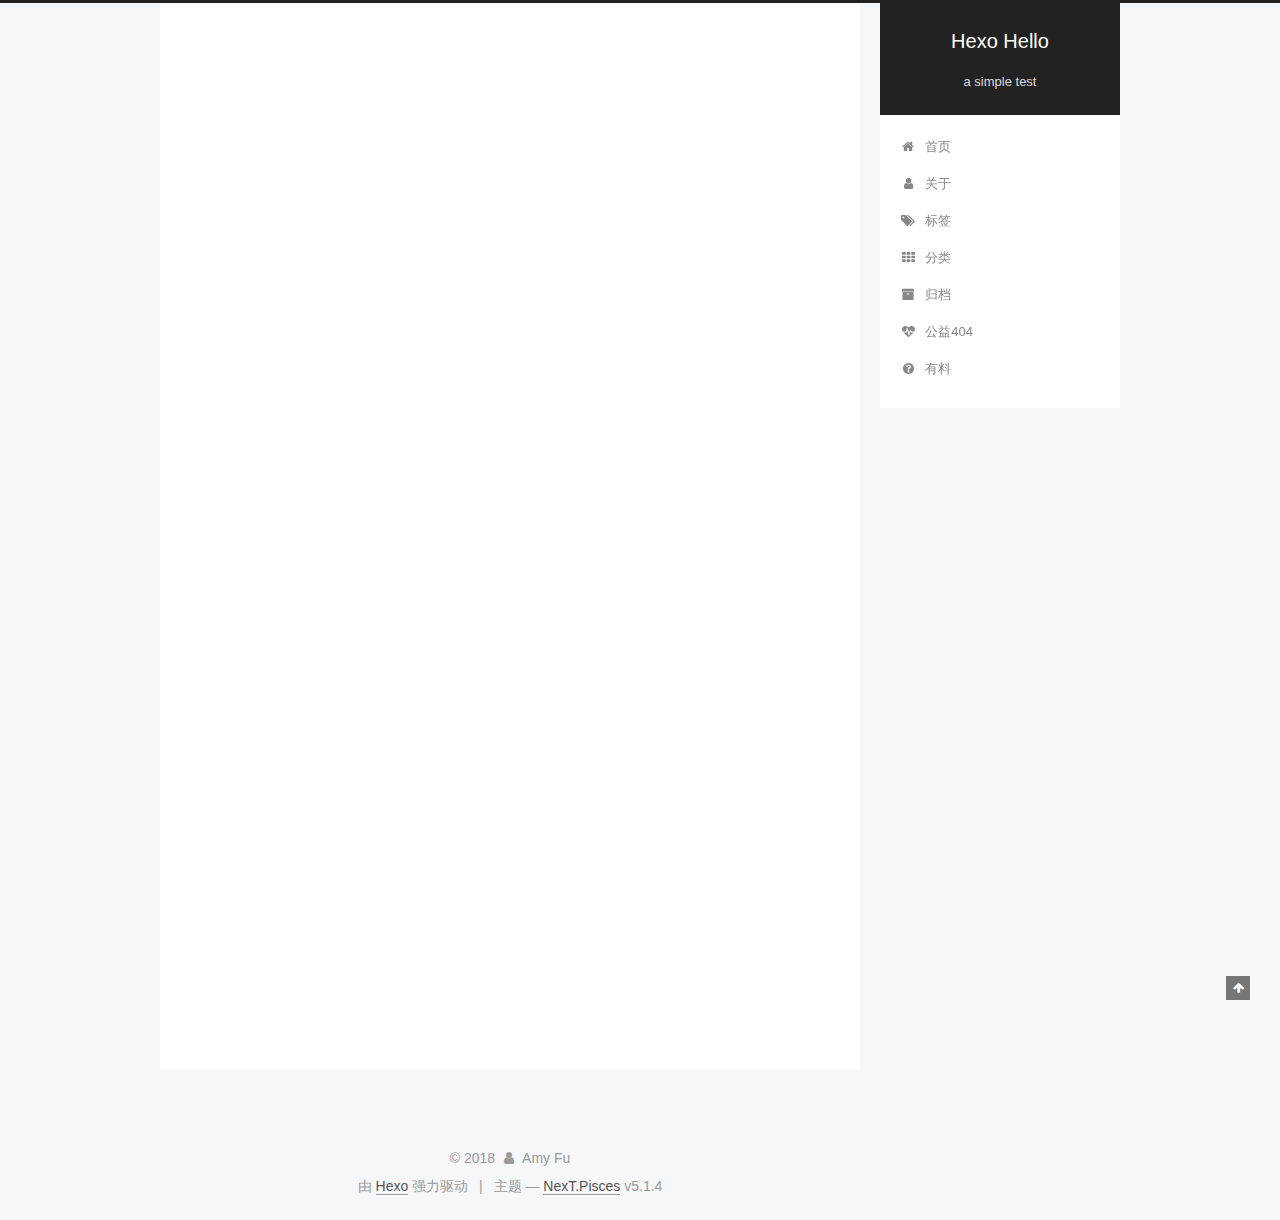
<file: index.html>
<!DOCTYPE html>



  


<html class="theme-next pisces use-motion" lang="zh-Hans">
<head>
  <meta charset="UTF-8"/>
<meta http-equiv="X-UA-Compatible" content="IE=edge" />
<meta name="viewport" content="width=device-width, initial-scale=1, maximum-scale=1"/>
<meta name="theme-color" content="#222">









<meta http-equiv="Cache-Control" content="no-transform" />
<meta http-equiv="Cache-Control" content="no-siteapp" />
















  
  
  <link href="/lib/fancybox/source/jquery.fancybox.css?v=2.1.5" rel="stylesheet" type="text/css" />







<link href="/lib/font-awesome/css/font-awesome.min.css?v=4.6.2" rel="stylesheet" type="text/css" />

<link href="/css/main.css?v=5.1.4" rel="stylesheet" type="text/css" />


  <link rel="apple-touch-icon" sizes="180x180" href="/images/apple-touch-icon-next.png?v=5.1.4">


  <link rel="icon" type="image/png" sizes="32x32" href="/images/favicon-32x32-next.png?v=5.1.4">


  <link rel="icon" type="image/png" sizes="16x16" href="/images/favicon-16x16-next.png?v=5.1.4">


  <link rel="mask-icon" href="/images/logo.svg?v=5.1.4" color="#222">





  <meta name="keywords" content="Hexo, NexT" />










<meta property="og:type" content="website">
<meta property="og:title" content="Hexo Hello">
<meta property="og:url" content="http://yoursite.com/index.html">
<meta property="og:site_name" content="Hexo Hello">
<meta property="og:locale" content="zh-Hans">
<meta name="twitter:card" content="summary">
<meta name="twitter:title" content="Hexo Hello">



<script type="text/javascript" id="hexo.configurations">
  var NexT = window.NexT || {};
  var CONFIG = {
    root: '/',
    scheme: 'Pisces',
    version: '5.1.4',
    sidebar: {"position":"right","display":"post","offset":12,"b2t":false,"scrollpercent":false,"onmobile":false},
    fancybox: true,
    tabs: true,
    motion: {"enable":true,"async":false,"transition":{"post_block":"fadeIn","post_header":"slideDownIn","post_body":"slideDownIn","coll_header":"slideLeftIn","sidebar":"slideUpIn"}},
    duoshuo: {
      userId: '0',
      author: '博主'
    },
    algolia: {
      applicationID: '',
      apiKey: '',
      indexName: '',
      hits: {"per_page":10},
      labels: {"input_placeholder":"Search for Posts","hits_empty":"We didn't find any results for the search: ${query}","hits_stats":"${hits} results found in ${time} ms"}
    }
  };
</script>



  <link rel="canonical" href="http://yoursite.com/"/>





  <title>Hexo Hello</title>
  








</head>

<body itemscope itemtype="http://schema.org/WebPage" lang="zh-Hans">

  
  
    
  

  <div class="container sidebar-position-right 
  page-home">
    <div class="headband"></div>

    <header id="header" class="header" itemscope itemtype="http://schema.org/WPHeader">
      <div class="header-inner"><div class="site-brand-wrapper">
  <div class="site-meta ">
    

    <div class="custom-logo-site-title">
      <a href="/"  class="brand" rel="start">
        <span class="logo-line-before"><i></i></span>
        <span class="site-title">Hexo Hello</span>
        <span class="logo-line-after"><i></i></span>
      </a>
    </div>
      
        <p class="site-subtitle">a simple test</p>
      
  </div>

  <div class="site-nav-toggle">
    <button>
      <span class="btn-bar"></span>
      <span class="btn-bar"></span>
      <span class="btn-bar"></span>
    </button>
  </div>
</div>

<nav class="site-nav">
  

  
    <ul id="menu" class="menu">
      
        
        <li class="menu-item menu-item-home">
          <a href="/" rel="section">
            
              <i class="menu-item-icon fa fa-fw fa-home"></i> <br />
            
            首页
          </a>
        </li>
      
        
        <li class="menu-item menu-item-about">
          <a href="/about/" rel="section">
            
              <i class="menu-item-icon fa fa-fw fa-user"></i> <br />
            
            关于
          </a>
        </li>
      
        
        <li class="menu-item menu-item-tags">
          <a href="/tags/" rel="section">
            
              <i class="menu-item-icon fa fa-fw fa-tags"></i> <br />
            
            标签
          </a>
        </li>
      
        
        <li class="menu-item menu-item-categories">
          <a href="/categories/" rel="section">
            
              <i class="menu-item-icon fa fa-fw fa-th"></i> <br />
            
            分类
          </a>
        </li>
      
        
        <li class="menu-item menu-item-archives">
          <a href="/archives/" rel="section">
            
              <i class="menu-item-icon fa fa-fw fa-archive"></i> <br />
            
            归档
          </a>
        </li>
      
        
        <li class="menu-item menu-item-commonweal">
          <a href="/404/" rel="section">
            
              <i class="menu-item-icon fa fa-fw fa-heartbeat"></i> <br />
            
            公益404
          </a>
        </li>
      
        
        <li class="menu-item menu-item-something">
          <a href="/something" rel="section">
            
              <i class="menu-item-icon fa fa-fw fa-question-circle"></i> <br />
            
            有料
          </a>
        </li>
      

      
    </ul>
  

  
</nav>



 </div>
    </header>

    <main id="main" class="main">
      <div class="main-inner">
        <div class="content-wrap">
          <div id="content" class="content">
            
  <section id="posts" class="posts-expand">
    
      

  

  
  
  

  <article class="post post-type-normal" itemscope itemtype="http://schema.org/Article">
  
  
  
  <div class="post-block">
    <link itemprop="mainEntityOfPage" href="http://yoursite.com/2018/08/14/hello-world/">

    <span hidden itemprop="author" itemscope itemtype="http://schema.org/Person">
      <meta itemprop="name" content="Amy Fu">
      <meta itemprop="description" content="">
      <meta itemprop="image" content="/images/avatar.gif">
    </span>

    <span hidden itemprop="publisher" itemscope itemtype="http://schema.org/Organization">
      <meta itemprop="name" content="Hexo Hello">
    </span>

    
      <header class="post-header">

        
        
          <h1 class="post-title" itemprop="name headline">
                
                <a class="post-title-link" href="/2018/08/14/hello-world/" itemprop="url">Hello World</a></h1>
        

        <div class="post-meta">
          <span class="post-time">
            
              <span class="post-meta-item-icon">
                <i class="fa fa-calendar-o"></i>
              </span>
              
                <span class="post-meta-item-text">发表于</span>
              
              <time title="创建于" itemprop="dateCreated datePublished" datetime="2018-08-14T23:04:43+08:00">
                2018-08-14
              </time>
            

            

            
          </span>

          

          
            
          

          
          

          

          

          

        </div>
      </header>
    

    
    
    
    <div class="post-body" itemprop="articleBody">

      
      

      
        
          
            <p>Welcome to <a href="https://hexo.io/" target="_blank" rel="noopener">Hexo</a>! This is your very first post. Check <a href="https://hexo.io/docs/" target="_blank" rel="noopener">documentation</a> for more info. If you get any problems when using Hexo, you can find the answer in <a href="https://hexo.io/docs/troubleshooting.html" target="_blank" rel="noopener">troubleshooting</a> or you can ask me on <a href="https://github.com/hexojs/hexo/issues" target="_blank" rel="noopener">GitHub</a>.</p>
<h2 id="Quick-Start"><a href="#Quick-Start" class="headerlink" title="Quick Start"></a>Quick Start</h2><h3 id="Create-a-new-post"><a href="#Create-a-new-post" class="headerlink" title="Create a new post"></a>Create a new post</h3><figure class="highlight bash"><table><tr><td class="gutter"><pre><span class="line">1</span><br></pre></td><td class="code"><pre><span class="line">$ hexo new <span class="string">"My New Post"</span></span><br></pre></td></tr></table></figure>
<p>More info: <a href="https://hexo.io/docs/writing.html" target="_blank" rel="noopener">Writing</a></p>
<h3 id="Run-server"><a href="#Run-server" class="headerlink" title="Run server"></a>Run server</h3><figure class="highlight bash"><table><tr><td class="gutter"><pre><span class="line">1</span><br></pre></td><td class="code"><pre><span class="line">$ hexo server</span><br></pre></td></tr></table></figure>
<p>More info: <a href="https://hexo.io/docs/server.html" target="_blank" rel="noopener">Server</a></p>
<h3 id="Generate-static-files"><a href="#Generate-static-files" class="headerlink" title="Generate static files"></a>Generate static files</h3><figure class="highlight bash"><table><tr><td class="gutter"><pre><span class="line">1</span><br></pre></td><td class="code"><pre><span class="line">$ hexo generate</span><br></pre></td></tr></table></figure>
<p>More info: <a href="https://hexo.io/docs/generating.html" target="_blank" rel="noopener">Generating</a></p>
<h3 id="Deploy-to-remote-sites"><a href="#Deploy-to-remote-sites" class="headerlink" title="Deploy to remote sites"></a>Deploy to remote sites</h3><figure class="highlight bash"><table><tr><td class="gutter"><pre><span class="line">1</span><br></pre></td><td class="code"><pre><span class="line">$ hexo deploy</span><br></pre></td></tr></table></figure>
<p>More info: <a href="https://hexo.io/docs/deployment.html" target="_blank" rel="noopener">Deployment</a></p>

          
        
      
    </div>
    
    
    

    

    

    

    <footer class="post-footer">
      

      

      

      
      
        <div class="post-eof"></div>
      
    </footer>
  </div>
  
  
  
  </article>


    
  </section>

  


          </div>
          


          

        </div>
        
          
  
  <div class="sidebar-toggle">
    <div class="sidebar-toggle-line-wrap">
      <span class="sidebar-toggle-line sidebar-toggle-line-first"></span>
      <span class="sidebar-toggle-line sidebar-toggle-line-middle"></span>
      <span class="sidebar-toggle-line sidebar-toggle-line-last"></span>
    </div>
  </div>

  <aside id="sidebar" class="sidebar">
    
    <div class="sidebar-inner">

      

      

      <section class="site-overview-wrap sidebar-panel sidebar-panel-active">
        <div class="site-overview">
          <div class="site-author motion-element" itemprop="author" itemscope itemtype="http://schema.org/Person">
            
              <p class="site-author-name" itemprop="name">Amy Fu</p>
              <p class="site-description motion-element" itemprop="description"></p>
          </div>

          <nav class="site-state motion-element">

            
              <div class="site-state-item site-state-posts">
              
                <a href="/archives/">
              
                  <span class="site-state-item-count">1</span>
                  <span class="site-state-item-name">日志</span>
                </a>
              </div>
            

            

            

          </nav>

          

          

          
          

          
          

          

        </div>
      </section>

      

      

    </div>
  </aside>


        
      </div>
    </main>

    <footer id="footer" class="footer">
      <div class="footer-inner">
        <script async src="https://dn-lbstatics.qbox.me/busuanzi/2.3/busuanzi.pure.mini.js"></script>
<div class="copyright">&copy; <span itemprop="copyrightYear">2018</span>
  <span class="with-love">
    <i class="fa fa-user"></i>
  </span>
  <span class="author" itemprop="copyrightHolder">Amy Fu</span>

  
</div>


  <div class="powered-by">由 <a class="theme-link" target="_blank" href="https://hexo.io">Hexo</a> 强力驱动</div>



  <span class="post-meta-divider">|</span>



  <div class="theme-info">主题 &mdash; <a class="theme-link" target="_blank" href="https://github.com/iissnan/hexo-theme-next">NexT.Pisces</a> v5.1.4</div>




        







        
      </div>
    </footer>

    
      <div class="back-to-top">
        <i class="fa fa-arrow-up"></i>
        
      </div>
    

    

  </div>

  

<script type="text/javascript">
  if (Object.prototype.toString.call(window.Promise) !== '[object Function]') {
    window.Promise = null;
  }
</script>









  












  
  
    <script type="text/javascript" src="/lib/jquery/index.js?v=2.1.3"></script>
  

  
  
    <script type="text/javascript" src="/lib/fastclick/lib/fastclick.min.js?v=1.0.6"></script>
  

  
  
    <script type="text/javascript" src="/lib/jquery_lazyload/jquery.lazyload.js?v=1.9.7"></script>
  

  
  
    <script type="text/javascript" src="/lib/velocity/velocity.min.js?v=1.2.1"></script>
  

  
  
    <script type="text/javascript" src="/lib/velocity/velocity.ui.min.js?v=1.2.1"></script>
  

  
  
    <script type="text/javascript" src="/lib/fancybox/source/jquery.fancybox.pack.js?v=2.1.5"></script>
  


  


  <script type="text/javascript" src="/js/src/utils.js?v=5.1.4"></script>

  <script type="text/javascript" src="/js/src/motion.js?v=5.1.4"></script>



  
  


  <script type="text/javascript" src="/js/src/affix.js?v=5.1.4"></script>

  <script type="text/javascript" src="/js/src/schemes/pisces.js?v=5.1.4"></script>



  

  


  <script type="text/javascript" src="/js/src/bootstrap.js?v=5.1.4"></script>



  


  




	





  





  












  





  

  

  

  
  

  

  

  

</body>
</html>
</file>
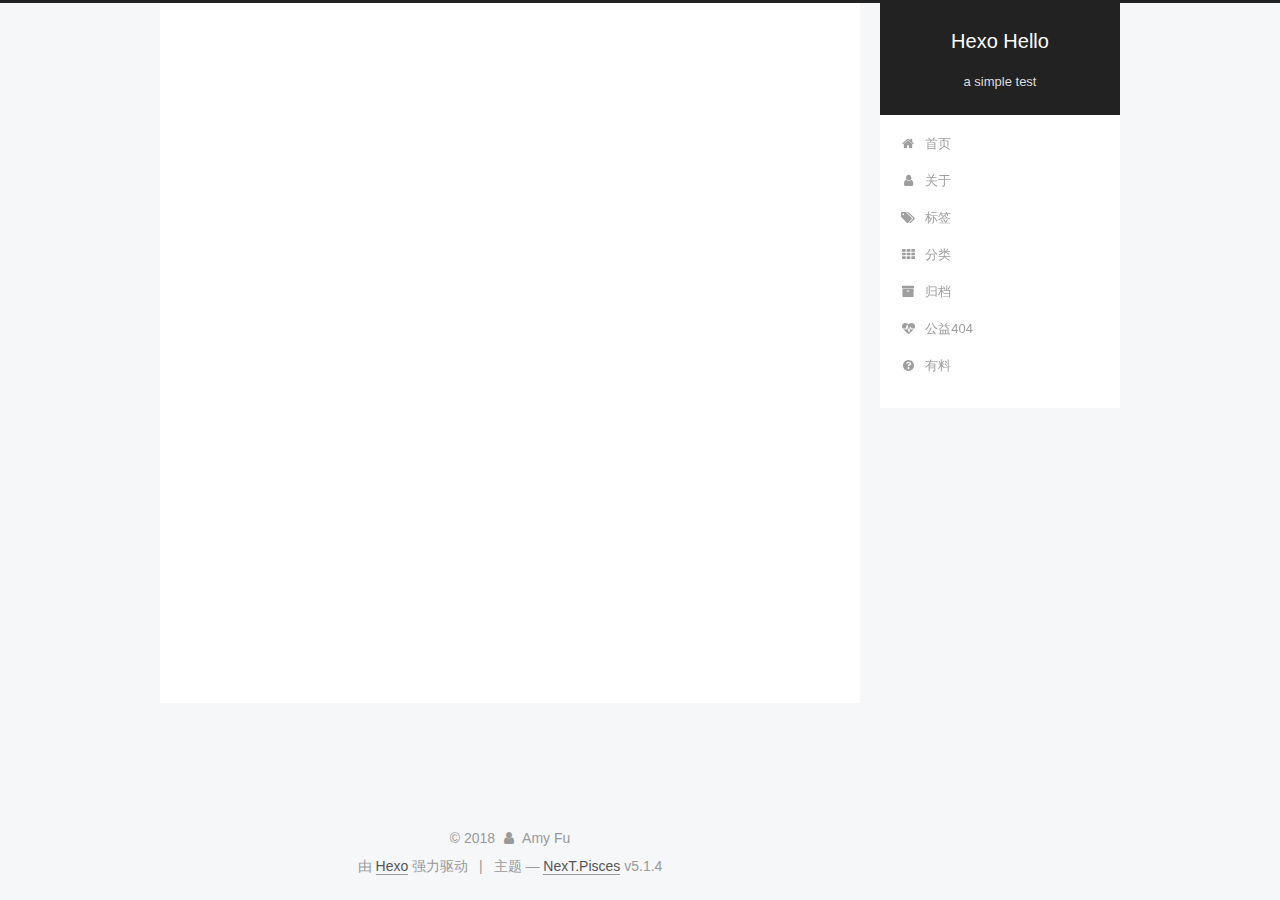
<file: archives/index.html>
<!DOCTYPE html>



  


<html class="theme-next pisces use-motion" lang="zh-Hans">
<head>
  <meta charset="UTF-8"/>
<meta http-equiv="X-UA-Compatible" content="IE=edge" />
<meta name="viewport" content="width=device-width, initial-scale=1, maximum-scale=1"/>
<meta name="theme-color" content="#222">









<meta http-equiv="Cache-Control" content="no-transform" />
<meta http-equiv="Cache-Control" content="no-siteapp" />
















  
  
  <link href="/lib/fancybox/source/jquery.fancybox.css?v=2.1.5" rel="stylesheet" type="text/css" />







<link href="/lib/font-awesome/css/font-awesome.min.css?v=4.6.2" rel="stylesheet" type="text/css" />

<link href="/css/main.css?v=5.1.4" rel="stylesheet" type="text/css" />


  <link rel="apple-touch-icon" sizes="180x180" href="/images/apple-touch-icon-next.png?v=5.1.4">


  <link rel="icon" type="image/png" sizes="32x32" href="/images/favicon-32x32-next.png?v=5.1.4">


  <link rel="icon" type="image/png" sizes="16x16" href="/images/favicon-16x16-next.png?v=5.1.4">


  <link rel="mask-icon" href="/images/logo.svg?v=5.1.4" color="#222">





  <meta name="keywords" content="Hexo, NexT" />










<meta property="og:type" content="website">
<meta property="og:title" content="Hexo Hello">
<meta property="og:url" content="http://yoursite.com/archives/index.html">
<meta property="og:site_name" content="Hexo Hello">
<meta property="og:locale" content="zh-Hans">
<meta name="twitter:card" content="summary">
<meta name="twitter:title" content="Hexo Hello">



<script type="text/javascript" id="hexo.configurations">
  var NexT = window.NexT || {};
  var CONFIG = {
    root: '/',
    scheme: 'Pisces',
    version: '5.1.4',
    sidebar: {"position":"right","display":"post","offset":12,"b2t":false,"scrollpercent":false,"onmobile":false},
    fancybox: true,
    tabs: true,
    motion: {"enable":true,"async":false,"transition":{"post_block":"fadeIn","post_header":"slideDownIn","post_body":"slideDownIn","coll_header":"slideLeftIn","sidebar":"slideUpIn"}},
    duoshuo: {
      userId: '0',
      author: '博主'
    },
    algolia: {
      applicationID: '',
      apiKey: '',
      indexName: '',
      hits: {"per_page":10},
      labels: {"input_placeholder":"Search for Posts","hits_empty":"We didn't find any results for the search: ${query}","hits_stats":"${hits} results found in ${time} ms"}
    }
  };
</script>



  <link rel="canonical" href="http://yoursite.com/archives/"/>





  <title>归档 | Hexo Hello</title>
  








</head>

<body itemscope itemtype="http://schema.org/WebPage" lang="zh-Hans">

  
  
    
  

  <div class="container sidebar-position-right page-archive">
    <div class="headband"></div>

    <header id="header" class="header" itemscope itemtype="http://schema.org/WPHeader">
      <div class="header-inner"><div class="site-brand-wrapper">
  <div class="site-meta ">
    

    <div class="custom-logo-site-title">
      <a href="/"  class="brand" rel="start">
        <span class="logo-line-before"><i></i></span>
        <span class="site-title">Hexo Hello</span>
        <span class="logo-line-after"><i></i></span>
      </a>
    </div>
      
        <p class="site-subtitle">a simple test</p>
      
  </div>

  <div class="site-nav-toggle">
    <button>
      <span class="btn-bar"></span>
      <span class="btn-bar"></span>
      <span class="btn-bar"></span>
    </button>
  </div>
</div>

<nav class="site-nav">
  

  
    <ul id="menu" class="menu">
      
        
        <li class="menu-item menu-item-home">
          <a href="/" rel="section">
            
              <i class="menu-item-icon fa fa-fw fa-home"></i> <br />
            
            首页
          </a>
        </li>
      
        
        <li class="menu-item menu-item-about">
          <a href="/about/" rel="section">
            
              <i class="menu-item-icon fa fa-fw fa-user"></i> <br />
            
            关于
          </a>
        </li>
      
        
        <li class="menu-item menu-item-tags">
          <a href="/tags/" rel="section">
            
              <i class="menu-item-icon fa fa-fw fa-tags"></i> <br />
            
            标签
          </a>
        </li>
      
        
        <li class="menu-item menu-item-categories">
          <a href="/categories/" rel="section">
            
              <i class="menu-item-icon fa fa-fw fa-th"></i> <br />
            
            分类
          </a>
        </li>
      
        
        <li class="menu-item menu-item-archives">
          <a href="/archives/" rel="section">
            
              <i class="menu-item-icon fa fa-fw fa-archive"></i> <br />
            
            归档
          </a>
        </li>
      
        
        <li class="menu-item menu-item-commonweal">
          <a href="/404/" rel="section">
            
              <i class="menu-item-icon fa fa-fw fa-heartbeat"></i> <br />
            
            公益404
          </a>
        </li>
      
        
        <li class="menu-item menu-item-something">
          <a href="/something" rel="section">
            
              <i class="menu-item-icon fa fa-fw fa-question-circle"></i> <br />
            
            有料
          </a>
        </li>
      

      
    </ul>
  

  
</nav>



 </div>
    </header>

    <main id="main" class="main">
      <div class="main-inner">
        <div class="content-wrap">
          <div id="content" class="content">
            

  
  
  
  <div class="post-block archive">
    <div id="posts" class="posts-collapse">
      <span class="archive-move-on"></span>

      <span class="archive-page-counter">
        
        
        
          
        
        嗯..! 目前共计 1 篇日志。 继续努力。
      </span>

      

        
        
        

        
          
          <div class="collection-title">
            <h1 class="archive-year" id="archive-year-2018">2018</h1>
          </div>
        
        

        

  <article class="post post-type-normal" itemscope itemtype="http://schema.org/Article">
    <header class="post-header">

      <h2 class="post-title">
        
            <a class="post-title-link" href="/2018/08/14/hello-world/" itemprop="url">
              
                <span itemprop="name">Hello World</span>
              
            </a>
        
      </h2>

      <div class="post-meta">
        <time class="post-time" itemprop="dateCreated"
              datetime="2018-08-14T23:04:43+08:00"
              content="2018-08-14" >
          08-14
        </time>
      </div>

    </header>
  </article>



      

    </div>
  </div>
  
  
  

  



          </div>
          


          

        </div>
        
          
  
  <div class="sidebar-toggle">
    <div class="sidebar-toggle-line-wrap">
      <span class="sidebar-toggle-line sidebar-toggle-line-first"></span>
      <span class="sidebar-toggle-line sidebar-toggle-line-middle"></span>
      <span class="sidebar-toggle-line sidebar-toggle-line-last"></span>
    </div>
  </div>

  <aside id="sidebar" class="sidebar">
    
    <div class="sidebar-inner">

      

      

      <section class="site-overview-wrap sidebar-panel sidebar-panel-active">
        <div class="site-overview">
          <div class="site-author motion-element" itemprop="author" itemscope itemtype="http://schema.org/Person">
            
              <p class="site-author-name" itemprop="name">Amy Fu</p>
              <p class="site-description motion-element" itemprop="description"></p>
          </div>

          <nav class="site-state motion-element">

            
              <div class="site-state-item site-state-posts">
              
                <a href="/archives/">
              
                  <span class="site-state-item-count">1</span>
                  <span class="site-state-item-name">日志</span>
                </a>
              </div>
            

            

            

          </nav>

          

          

          
          

          
          

          

        </div>
      </section>

      

      

    </div>
  </aside>


        
      </div>
    </main>

    <footer id="footer" class="footer">
      <div class="footer-inner">
        <script async src="https://dn-lbstatics.qbox.me/busuanzi/2.3/busuanzi.pure.mini.js"></script>
<div class="copyright">&copy; <span itemprop="copyrightYear">2018</span>
  <span class="with-love">
    <i class="fa fa-user"></i>
  </span>
  <span class="author" itemprop="copyrightHolder">Amy Fu</span>

  
</div>


  <div class="powered-by">由 <a class="theme-link" target="_blank" href="https://hexo.io">Hexo</a> 强力驱动</div>



  <span class="post-meta-divider">|</span>



  <div class="theme-info">主题 &mdash; <a class="theme-link" target="_blank" href="https://github.com/iissnan/hexo-theme-next">NexT.Pisces</a> v5.1.4</div>




        







        
      </div>
    </footer>

    
      <div class="back-to-top">
        <i class="fa fa-arrow-up"></i>
        
      </div>
    

    

  </div>

  

<script type="text/javascript">
  if (Object.prototype.toString.call(window.Promise) !== '[object Function]') {
    window.Promise = null;
  }
</script>









  












  
  
    <script type="text/javascript" src="/lib/jquery/index.js?v=2.1.3"></script>
  

  
  
    <script type="text/javascript" src="/lib/fastclick/lib/fastclick.min.js?v=1.0.6"></script>
  

  
  
    <script type="text/javascript" src="/lib/jquery_lazyload/jquery.lazyload.js?v=1.9.7"></script>
  

  
  
    <script type="text/javascript" src="/lib/velocity/velocity.min.js?v=1.2.1"></script>
  

  
  
    <script type="text/javascript" src="/lib/velocity/velocity.ui.min.js?v=1.2.1"></script>
  

  
  
    <script type="text/javascript" src="/lib/fancybox/source/jquery.fancybox.pack.js?v=2.1.5"></script>
  


  


  <script type="text/javascript" src="/js/src/utils.js?v=5.1.4"></script>

  <script type="text/javascript" src="/js/src/motion.js?v=5.1.4"></script>



  
  


  <script type="text/javascript" src="/js/src/affix.js?v=5.1.4"></script>

  <script type="text/javascript" src="/js/src/schemes/pisces.js?v=5.1.4"></script>



  

  


  <script type="text/javascript" src="/js/src/bootstrap.js?v=5.1.4"></script>



  


  




	





  





  












  





  

  

  

  
  

  

  

  

</body>
</html>
</file>
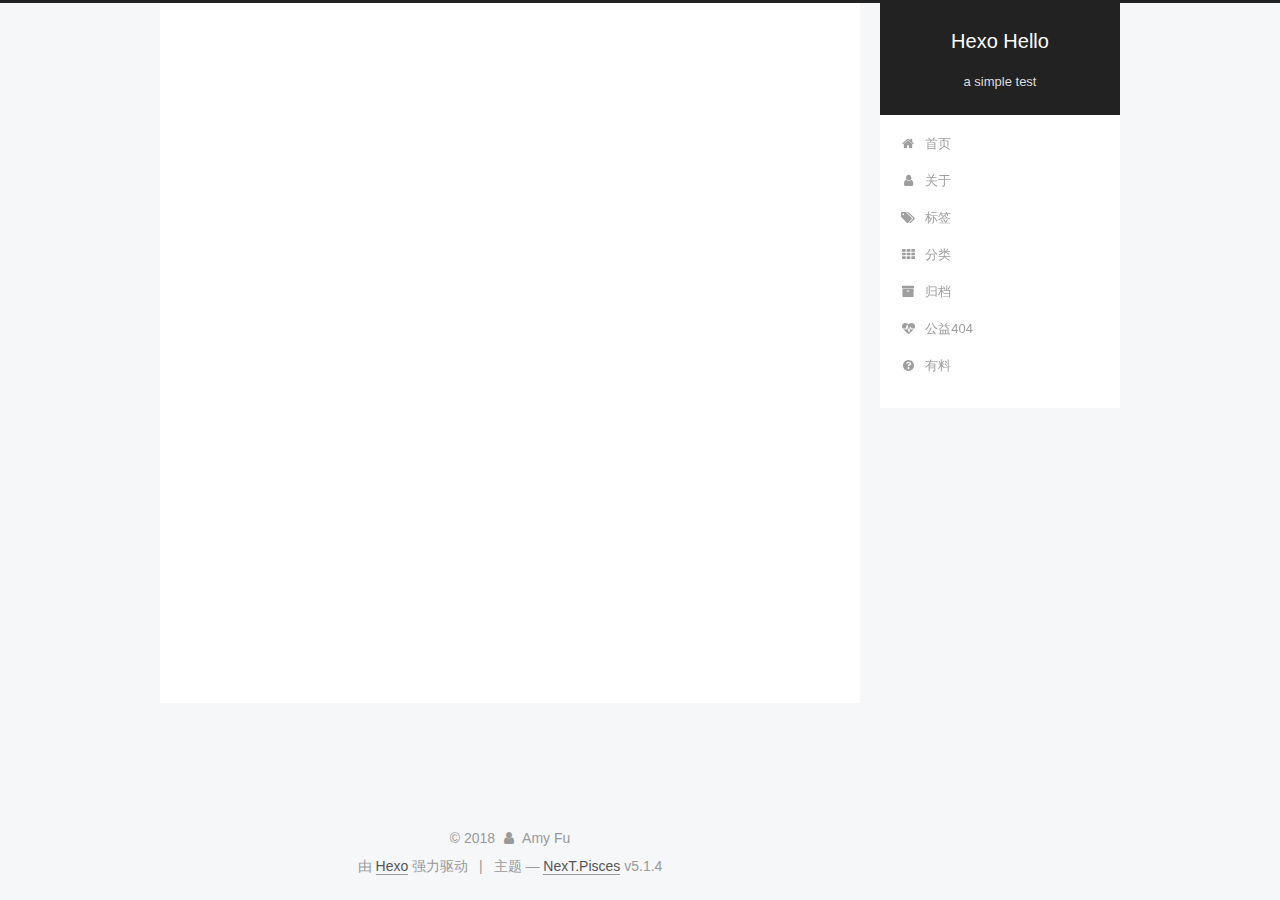
<file: archives/2018/index.html>
<!DOCTYPE html>



  


<html class="theme-next pisces use-motion" lang="zh-Hans">
<head>
  <meta charset="UTF-8"/>
<meta http-equiv="X-UA-Compatible" content="IE=edge" />
<meta name="viewport" content="width=device-width, initial-scale=1, maximum-scale=1"/>
<meta name="theme-color" content="#222">









<meta http-equiv="Cache-Control" content="no-transform" />
<meta http-equiv="Cache-Control" content="no-siteapp" />
















  
  
  <link href="/lib/fancybox/source/jquery.fancybox.css?v=2.1.5" rel="stylesheet" type="text/css" />







<link href="/lib/font-awesome/css/font-awesome.min.css?v=4.6.2" rel="stylesheet" type="text/css" />

<link href="/css/main.css?v=5.1.4" rel="stylesheet" type="text/css" />


  <link rel="apple-touch-icon" sizes="180x180" href="/images/apple-touch-icon-next.png?v=5.1.4">


  <link rel="icon" type="image/png" sizes="32x32" href="/images/favicon-32x32-next.png?v=5.1.4">


  <link rel="icon" type="image/png" sizes="16x16" href="/images/favicon-16x16-next.png?v=5.1.4">


  <link rel="mask-icon" href="/images/logo.svg?v=5.1.4" color="#222">





  <meta name="keywords" content="Hexo, NexT" />










<meta property="og:type" content="website">
<meta property="og:title" content="Hexo Hello">
<meta property="og:url" content="http://yoursite.com/archives/2018/index.html">
<meta property="og:site_name" content="Hexo Hello">
<meta property="og:locale" content="zh-Hans">
<meta name="twitter:card" content="summary">
<meta name="twitter:title" content="Hexo Hello">



<script type="text/javascript" id="hexo.configurations">
  var NexT = window.NexT || {};
  var CONFIG = {
    root: '/',
    scheme: 'Pisces',
    version: '5.1.4',
    sidebar: {"position":"right","display":"post","offset":12,"b2t":false,"scrollpercent":false,"onmobile":false},
    fancybox: true,
    tabs: true,
    motion: {"enable":true,"async":false,"transition":{"post_block":"fadeIn","post_header":"slideDownIn","post_body":"slideDownIn","coll_header":"slideLeftIn","sidebar":"slideUpIn"}},
    duoshuo: {
      userId: '0',
      author: '博主'
    },
    algolia: {
      applicationID: '',
      apiKey: '',
      indexName: '',
      hits: {"per_page":10},
      labels: {"input_placeholder":"Search for Posts","hits_empty":"We didn't find any results for the search: ${query}","hits_stats":"${hits} results found in ${time} ms"}
    }
  };
</script>



  <link rel="canonical" href="http://yoursite.com/archives/2018/"/>





  <title>归档 | Hexo Hello</title>
  








</head>

<body itemscope itemtype="http://schema.org/WebPage" lang="zh-Hans">

  
  
    
  

  <div class="container sidebar-position-right page-archive">
    <div class="headband"></div>

    <header id="header" class="header" itemscope itemtype="http://schema.org/WPHeader">
      <div class="header-inner"><div class="site-brand-wrapper">
  <div class="site-meta ">
    

    <div class="custom-logo-site-title">
      <a href="/"  class="brand" rel="start">
        <span class="logo-line-before"><i></i></span>
        <span class="site-title">Hexo Hello</span>
        <span class="logo-line-after"><i></i></span>
      </a>
    </div>
      
        <p class="site-subtitle">a simple test</p>
      
  </div>

  <div class="site-nav-toggle">
    <button>
      <span class="btn-bar"></span>
      <span class="btn-bar"></span>
      <span class="btn-bar"></span>
    </button>
  </div>
</div>

<nav class="site-nav">
  

  
    <ul id="menu" class="menu">
      
        
        <li class="menu-item menu-item-home">
          <a href="/" rel="section">
            
              <i class="menu-item-icon fa fa-fw fa-home"></i> <br />
            
            首页
          </a>
        </li>
      
        
        <li class="menu-item menu-item-about">
          <a href="/about/" rel="section">
            
              <i class="menu-item-icon fa fa-fw fa-user"></i> <br />
            
            关于
          </a>
        </li>
      
        
        <li class="menu-item menu-item-tags">
          <a href="/tags/" rel="section">
            
              <i class="menu-item-icon fa fa-fw fa-tags"></i> <br />
            
            标签
          </a>
        </li>
      
        
        <li class="menu-item menu-item-categories">
          <a href="/categories/" rel="section">
            
              <i class="menu-item-icon fa fa-fw fa-th"></i> <br />
            
            分类
          </a>
        </li>
      
        
        <li class="menu-item menu-item-archives">
          <a href="/archives/" rel="section">
            
              <i class="menu-item-icon fa fa-fw fa-archive"></i> <br />
            
            归档
          </a>
        </li>
      
        
        <li class="menu-item menu-item-commonweal">
          <a href="/404/" rel="section">
            
              <i class="menu-item-icon fa fa-fw fa-heartbeat"></i> <br />
            
            公益404
          </a>
        </li>
      
        
        <li class="menu-item menu-item-something">
          <a href="/something" rel="section">
            
              <i class="menu-item-icon fa fa-fw fa-question-circle"></i> <br />
            
            有料
          </a>
        </li>
      

      
    </ul>
  

  
</nav>



 </div>
    </header>

    <main id="main" class="main">
      <div class="main-inner">
        <div class="content-wrap">
          <div id="content" class="content">
            

  
  
  
  <div class="post-block archive">
    <div id="posts" class="posts-collapse">
      <span class="archive-move-on"></span>

      <span class="archive-page-counter">
        
        
        
          
        
        嗯..! 目前共计 1 篇日志。 继续努力。
      </span>

      

        
        
        

        
          
          <div class="collection-title">
            <h1 class="archive-year" id="archive-year-2018">2018</h1>
          </div>
        
        

        

  <article class="post post-type-normal" itemscope itemtype="http://schema.org/Article">
    <header class="post-header">

      <h2 class="post-title">
        
            <a class="post-title-link" href="/2018/08/14/hello-world/" itemprop="url">
              
                <span itemprop="name">Hello World</span>
              
            </a>
        
      </h2>

      <div class="post-meta">
        <time class="post-time" itemprop="dateCreated"
              datetime="2018-08-14T23:04:43+08:00"
              content="2018-08-14" >
          08-14
        </time>
      </div>

    </header>
  </article>



      

    </div>
  </div>
  
  
  

  



          </div>
          


          

        </div>
        
          
  
  <div class="sidebar-toggle">
    <div class="sidebar-toggle-line-wrap">
      <span class="sidebar-toggle-line sidebar-toggle-line-first"></span>
      <span class="sidebar-toggle-line sidebar-toggle-line-middle"></span>
      <span class="sidebar-toggle-line sidebar-toggle-line-last"></span>
    </div>
  </div>

  <aside id="sidebar" class="sidebar">
    
    <div class="sidebar-inner">

      

      

      <section class="site-overview-wrap sidebar-panel sidebar-panel-active">
        <div class="site-overview">
          <div class="site-author motion-element" itemprop="author" itemscope itemtype="http://schema.org/Person">
            
              <p class="site-author-name" itemprop="name">Amy Fu</p>
              <p class="site-description motion-element" itemprop="description"></p>
          </div>

          <nav class="site-state motion-element">

            
              <div class="site-state-item site-state-posts">
              
                <a href="/archives/">
              
                  <span class="site-state-item-count">1</span>
                  <span class="site-state-item-name">日志</span>
                </a>
              </div>
            

            

            

          </nav>

          

          

          
          

          
          

          

        </div>
      </section>

      

      

    </div>
  </aside>


        
      </div>
    </main>

    <footer id="footer" class="footer">
      <div class="footer-inner">
        <script async src="https://dn-lbstatics.qbox.me/busuanzi/2.3/busuanzi.pure.mini.js"></script>
<div class="copyright">&copy; <span itemprop="copyrightYear">2018</span>
  <span class="with-love">
    <i class="fa fa-user"></i>
  </span>
  <span class="author" itemprop="copyrightHolder">Amy Fu</span>

  
</div>


  <div class="powered-by">由 <a class="theme-link" target="_blank" href="https://hexo.io">Hexo</a> 强力驱动</div>



  <span class="post-meta-divider">|</span>



  <div class="theme-info">主题 &mdash; <a class="theme-link" target="_blank" href="https://github.com/iissnan/hexo-theme-next">NexT.Pisces</a> v5.1.4</div>




        







        
      </div>
    </footer>

    
      <div class="back-to-top">
        <i class="fa fa-arrow-up"></i>
        
      </div>
    

    

  </div>

  

<script type="text/javascript">
  if (Object.prototype.toString.call(window.Promise) !== '[object Function]') {
    window.Promise = null;
  }
</script>









  












  
  
    <script type="text/javascript" src="/lib/jquery/index.js?v=2.1.3"></script>
  

  
  
    <script type="text/javascript" src="/lib/fastclick/lib/fastclick.min.js?v=1.0.6"></script>
  

  
  
    <script type="text/javascript" src="/lib/jquery_lazyload/jquery.lazyload.js?v=1.9.7"></script>
  

  
  
    <script type="text/javascript" src="/lib/velocity/velocity.min.js?v=1.2.1"></script>
  

  
  
    <script type="text/javascript" src="/lib/velocity/velocity.ui.min.js?v=1.2.1"></script>
  

  
  
    <script type="text/javascript" src="/lib/fancybox/source/jquery.fancybox.pack.js?v=2.1.5"></script>
  


  


  <script type="text/javascript" src="/js/src/utils.js?v=5.1.4"></script>

  <script type="text/javascript" src="/js/src/motion.js?v=5.1.4"></script>



  
  


  <script type="text/javascript" src="/js/src/affix.js?v=5.1.4"></script>

  <script type="text/javascript" src="/js/src/schemes/pisces.js?v=5.1.4"></script>



  

  


  <script type="text/javascript" src="/js/src/bootstrap.js?v=5.1.4"></script>



  


  




	





  





  












  





  

  

  

  
  

  

  

  

</body>
</html>
</file>
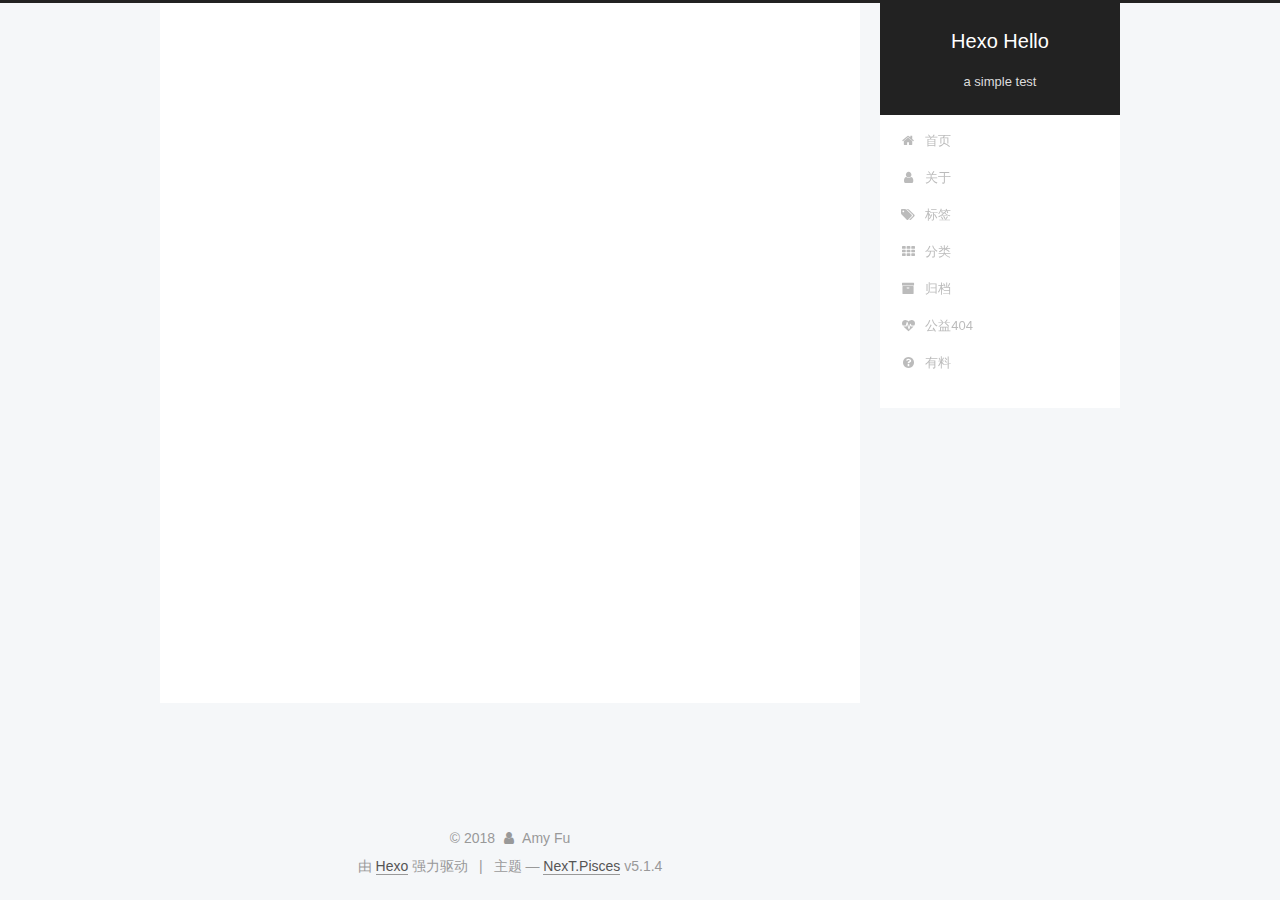
<file: archives/2018/08/index.html>
<!DOCTYPE html>



  


<html class="theme-next pisces use-motion" lang="zh-Hans">
<head>
  <meta charset="UTF-8"/>
<meta http-equiv="X-UA-Compatible" content="IE=edge" />
<meta name="viewport" content="width=device-width, initial-scale=1, maximum-scale=1"/>
<meta name="theme-color" content="#222">









<meta http-equiv="Cache-Control" content="no-transform" />
<meta http-equiv="Cache-Control" content="no-siteapp" />
















  
  
  <link href="/lib/fancybox/source/jquery.fancybox.css?v=2.1.5" rel="stylesheet" type="text/css" />







<link href="/lib/font-awesome/css/font-awesome.min.css?v=4.6.2" rel="stylesheet" type="text/css" />

<link href="/css/main.css?v=5.1.4" rel="stylesheet" type="text/css" />


  <link rel="apple-touch-icon" sizes="180x180" href="/images/apple-touch-icon-next.png?v=5.1.4">


  <link rel="icon" type="image/png" sizes="32x32" href="/images/favicon-32x32-next.png?v=5.1.4">


  <link rel="icon" type="image/png" sizes="16x16" href="/images/favicon-16x16-next.png?v=5.1.4">


  <link rel="mask-icon" href="/images/logo.svg?v=5.1.4" color="#222">





  <meta name="keywords" content="Hexo, NexT" />










<meta property="og:type" content="website">
<meta property="og:title" content="Hexo Hello">
<meta property="og:url" content="http://yoursite.com/archives/2018/08/index.html">
<meta property="og:site_name" content="Hexo Hello">
<meta property="og:locale" content="zh-Hans">
<meta name="twitter:card" content="summary">
<meta name="twitter:title" content="Hexo Hello">



<script type="text/javascript" id="hexo.configurations">
  var NexT = window.NexT || {};
  var CONFIG = {
    root: '/',
    scheme: 'Pisces',
    version: '5.1.4',
    sidebar: {"position":"right","display":"post","offset":12,"b2t":false,"scrollpercent":false,"onmobile":false},
    fancybox: true,
    tabs: true,
    motion: {"enable":true,"async":false,"transition":{"post_block":"fadeIn","post_header":"slideDownIn","post_body":"slideDownIn","coll_header":"slideLeftIn","sidebar":"slideUpIn"}},
    duoshuo: {
      userId: '0',
      author: '博主'
    },
    algolia: {
      applicationID: '',
      apiKey: '',
      indexName: '',
      hits: {"per_page":10},
      labels: {"input_placeholder":"Search for Posts","hits_empty":"We didn't find any results for the search: ${query}","hits_stats":"${hits} results found in ${time} ms"}
    }
  };
</script>



  <link rel="canonical" href="http://yoursite.com/archives/2018/08/"/>





  <title>归档 | Hexo Hello</title>
  








</head>

<body itemscope itemtype="http://schema.org/WebPage" lang="zh-Hans">

  
  
    
  

  <div class="container sidebar-position-right page-archive">
    <div class="headband"></div>

    <header id="header" class="header" itemscope itemtype="http://schema.org/WPHeader">
      <div class="header-inner"><div class="site-brand-wrapper">
  <div class="site-meta ">
    

    <div class="custom-logo-site-title">
      <a href="/"  class="brand" rel="start">
        <span class="logo-line-before"><i></i></span>
        <span class="site-title">Hexo Hello</span>
        <span class="logo-line-after"><i></i></span>
      </a>
    </div>
      
        <p class="site-subtitle">a simple test</p>
      
  </div>

  <div class="site-nav-toggle">
    <button>
      <span class="btn-bar"></span>
      <span class="btn-bar"></span>
      <span class="btn-bar"></span>
    </button>
  </div>
</div>

<nav class="site-nav">
  

  
    <ul id="menu" class="menu">
      
        
        <li class="menu-item menu-item-home">
          <a href="/" rel="section">
            
              <i class="menu-item-icon fa fa-fw fa-home"></i> <br />
            
            首页
          </a>
        </li>
      
        
        <li class="menu-item menu-item-about">
          <a href="/about/" rel="section">
            
              <i class="menu-item-icon fa fa-fw fa-user"></i> <br />
            
            关于
          </a>
        </li>
      
        
        <li class="menu-item menu-item-tags">
          <a href="/tags/" rel="section">
            
              <i class="menu-item-icon fa fa-fw fa-tags"></i> <br />
            
            标签
          </a>
        </li>
      
        
        <li class="menu-item menu-item-categories">
          <a href="/categories/" rel="section">
            
              <i class="menu-item-icon fa fa-fw fa-th"></i> <br />
            
            分类
          </a>
        </li>
      
        
        <li class="menu-item menu-item-archives">
          <a href="/archives/" rel="section">
            
              <i class="menu-item-icon fa fa-fw fa-archive"></i> <br />
            
            归档
          </a>
        </li>
      
        
        <li class="menu-item menu-item-commonweal">
          <a href="/404/" rel="section">
            
              <i class="menu-item-icon fa fa-fw fa-heartbeat"></i> <br />
            
            公益404
          </a>
        </li>
      
        
        <li class="menu-item menu-item-something">
          <a href="/something" rel="section">
            
              <i class="menu-item-icon fa fa-fw fa-question-circle"></i> <br />
            
            有料
          </a>
        </li>
      

      
    </ul>
  

  
</nav>



 </div>
    </header>

    <main id="main" class="main">
      <div class="main-inner">
        <div class="content-wrap">
          <div id="content" class="content">
            

  
  
  
  <div class="post-block archive">
    <div id="posts" class="posts-collapse">
      <span class="archive-move-on"></span>

      <span class="archive-page-counter">
        
        
        
          
        
        嗯..! 目前共计 1 篇日志。 继续努力。
      </span>

      

        
        
        

        
          
          <div class="collection-title">
            <h1 class="archive-year" id="archive-year-2018">2018</h1>
          </div>
        
        

        

  <article class="post post-type-normal" itemscope itemtype="http://schema.org/Article">
    <header class="post-header">

      <h2 class="post-title">
        
            <a class="post-title-link" href="/2018/08/14/hello-world/" itemprop="url">
              
                <span itemprop="name">Hello World</span>
              
            </a>
        
      </h2>

      <div class="post-meta">
        <time class="post-time" itemprop="dateCreated"
              datetime="2018-08-14T23:04:43+08:00"
              content="2018-08-14" >
          08-14
        </time>
      </div>

    </header>
  </article>



      

    </div>
  </div>
  
  
  

  



          </div>
          


          

        </div>
        
          
  
  <div class="sidebar-toggle">
    <div class="sidebar-toggle-line-wrap">
      <span class="sidebar-toggle-line sidebar-toggle-line-first"></span>
      <span class="sidebar-toggle-line sidebar-toggle-line-middle"></span>
      <span class="sidebar-toggle-line sidebar-toggle-line-last"></span>
    </div>
  </div>

  <aside id="sidebar" class="sidebar">
    
    <div class="sidebar-inner">

      

      

      <section class="site-overview-wrap sidebar-panel sidebar-panel-active">
        <div class="site-overview">
          <div class="site-author motion-element" itemprop="author" itemscope itemtype="http://schema.org/Person">
            
              <p class="site-author-name" itemprop="name">Amy Fu</p>
              <p class="site-description motion-element" itemprop="description"></p>
          </div>

          <nav class="site-state motion-element">

            
              <div class="site-state-item site-state-posts">
              
                <a href="/archives/">
              
                  <span class="site-state-item-count">1</span>
                  <span class="site-state-item-name">日志</span>
                </a>
              </div>
            

            

            

          </nav>

          

          

          
          

          
          

          

        </div>
      </section>

      

      

    </div>
  </aside>


        
      </div>
    </main>

    <footer id="footer" class="footer">
      <div class="footer-inner">
        <script async src="https://dn-lbstatics.qbox.me/busuanzi/2.3/busuanzi.pure.mini.js"></script>
<div class="copyright">&copy; <span itemprop="copyrightYear">2018</span>
  <span class="with-love">
    <i class="fa fa-user"></i>
  </span>
  <span class="author" itemprop="copyrightHolder">Amy Fu</span>

  
</div>


  <div class="powered-by">由 <a class="theme-link" target="_blank" href="https://hexo.io">Hexo</a> 强力驱动</div>



  <span class="post-meta-divider">|</span>



  <div class="theme-info">主题 &mdash; <a class="theme-link" target="_blank" href="https://github.com/iissnan/hexo-theme-next">NexT.Pisces</a> v5.1.4</div>




        







        
      </div>
    </footer>

    
      <div class="back-to-top">
        <i class="fa fa-arrow-up"></i>
        
      </div>
    

    

  </div>

  

<script type="text/javascript">
  if (Object.prototype.toString.call(window.Promise) !== '[object Function]') {
    window.Promise = null;
  }
</script>









  












  
  
    <script type="text/javascript" src="/lib/jquery/index.js?v=2.1.3"></script>
  

  
  
    <script type="text/javascript" src="/lib/fastclick/lib/fastclick.min.js?v=1.0.6"></script>
  

  
  
    <script type="text/javascript" src="/lib/jquery_lazyload/jquery.lazyload.js?v=1.9.7"></script>
  

  
  
    <script type="text/javascript" src="/lib/velocity/velocity.min.js?v=1.2.1"></script>
  

  
  
    <script type="text/javascript" src="/lib/velocity/velocity.ui.min.js?v=1.2.1"></script>
  

  
  
    <script type="text/javascript" src="/lib/fancybox/source/jquery.fancybox.pack.js?v=2.1.5"></script>
  


  


  <script type="text/javascript" src="/js/src/utils.js?v=5.1.4"></script>

  <script type="text/javascript" src="/js/src/motion.js?v=5.1.4"></script>



  
  


  <script type="text/javascript" src="/js/src/affix.js?v=5.1.4"></script>

  <script type="text/javascript" src="/js/src/schemes/pisces.js?v=5.1.4"></script>



  

  


  <script type="text/javascript" src="/js/src/bootstrap.js?v=5.1.4"></script>



  


  




	





  





  












  





  

  

  

  
  

  

  

  

</body>
</html>
</file>
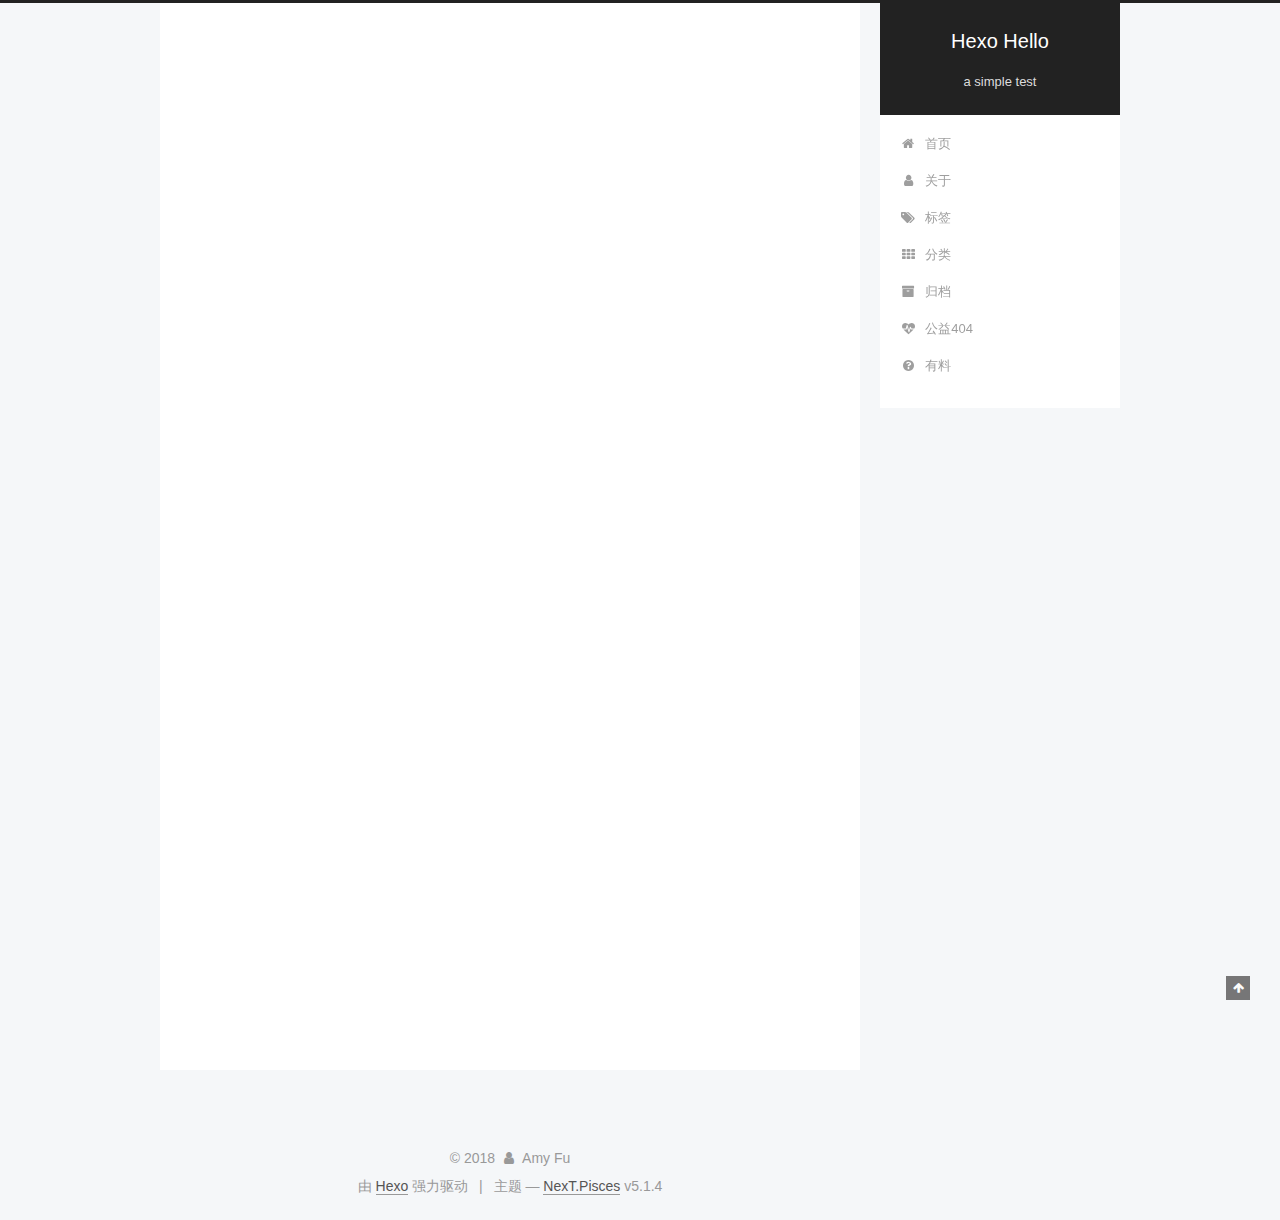
<file: 2018/08/14/hello-world/index.html>
<!DOCTYPE html>



  


<html class="theme-next pisces use-motion" lang="zh-Hans">
<head>
  <meta charset="UTF-8"/>
<meta http-equiv="X-UA-Compatible" content="IE=edge" />
<meta name="viewport" content="width=device-width, initial-scale=1, maximum-scale=1"/>
<meta name="theme-color" content="#222">









<meta http-equiv="Cache-Control" content="no-transform" />
<meta http-equiv="Cache-Control" content="no-siteapp" />
















  
  
  <link href="/lib/fancybox/source/jquery.fancybox.css?v=2.1.5" rel="stylesheet" type="text/css" />







<link href="/lib/font-awesome/css/font-awesome.min.css?v=4.6.2" rel="stylesheet" type="text/css" />

<link href="/css/main.css?v=5.1.4" rel="stylesheet" type="text/css" />


  <link rel="apple-touch-icon" sizes="180x180" href="/images/apple-touch-icon-next.png?v=5.1.4">


  <link rel="icon" type="image/png" sizes="32x32" href="/images/favicon-32x32-next.png?v=5.1.4">


  <link rel="icon" type="image/png" sizes="16x16" href="/images/favicon-16x16-next.png?v=5.1.4">


  <link rel="mask-icon" href="/images/logo.svg?v=5.1.4" color="#222">





  <meta name="keywords" content="Hexo, NexT" />










<meta name="description" content="Welcome to Hexo! This is your very first post. Check documentation for more info. If you get any problems when using Hexo, you can find the answer in troubleshooting or you can ask me on GitHub. Quick">
<meta property="og:type" content="article">
<meta property="og:title" content="Hello World">
<meta property="og:url" content="http://yoursite.com/2018/08/14/hello-world/index.html">
<meta property="og:site_name" content="Hexo Hello">
<meta property="og:description" content="Welcome to Hexo! This is your very first post. Check documentation for more info. If you get any problems when using Hexo, you can find the answer in troubleshooting or you can ask me on GitHub. Quick">
<meta property="og:locale" content="zh-Hans">
<meta property="og:updated_time" content="2018-08-14T15:04:43.765Z">
<meta name="twitter:card" content="summary">
<meta name="twitter:title" content="Hello World">
<meta name="twitter:description" content="Welcome to Hexo! This is your very first post. Check documentation for more info. If you get any problems when using Hexo, you can find the answer in troubleshooting or you can ask me on GitHub. Quick">



<script type="text/javascript" id="hexo.configurations">
  var NexT = window.NexT || {};
  var CONFIG = {
    root: '/',
    scheme: 'Pisces',
    version: '5.1.4',
    sidebar: {"position":"right","display":"post","offset":12,"b2t":false,"scrollpercent":false,"onmobile":false},
    fancybox: true,
    tabs: true,
    motion: {"enable":true,"async":false,"transition":{"post_block":"fadeIn","post_header":"slideDownIn","post_body":"slideDownIn","coll_header":"slideLeftIn","sidebar":"slideUpIn"}},
    duoshuo: {
      userId: '0',
      author: '博主'
    },
    algolia: {
      applicationID: '',
      apiKey: '',
      indexName: '',
      hits: {"per_page":10},
      labels: {"input_placeholder":"Search for Posts","hits_empty":"We didn't find any results for the search: ${query}","hits_stats":"${hits} results found in ${time} ms"}
    }
  };
</script>



  <link rel="canonical" href="http://yoursite.com/2018/08/14/hello-world/"/>





  <title>Hello World | Hexo Hello</title>
  








</head>

<body itemscope itemtype="http://schema.org/WebPage" lang="zh-Hans">

  
  
    
  

  <div class="container sidebar-position-right page-post-detail">
    <div class="headband"></div>

    <header id="header" class="header" itemscope itemtype="http://schema.org/WPHeader">
      <div class="header-inner"><div class="site-brand-wrapper">
  <div class="site-meta ">
    

    <div class="custom-logo-site-title">
      <a href="/"  class="brand" rel="start">
        <span class="logo-line-before"><i></i></span>
        <span class="site-title">Hexo Hello</span>
        <span class="logo-line-after"><i></i></span>
      </a>
    </div>
      
        <p class="site-subtitle">a simple test</p>
      
  </div>

  <div class="site-nav-toggle">
    <button>
      <span class="btn-bar"></span>
      <span class="btn-bar"></span>
      <span class="btn-bar"></span>
    </button>
  </div>
</div>

<nav class="site-nav">
  

  
    <ul id="menu" class="menu">
      
        
        <li class="menu-item menu-item-home">
          <a href="/" rel="section">
            
              <i class="menu-item-icon fa fa-fw fa-home"></i> <br />
            
            首页
          </a>
        </li>
      
        
        <li class="menu-item menu-item-about">
          <a href="/about/" rel="section">
            
              <i class="menu-item-icon fa fa-fw fa-user"></i> <br />
            
            关于
          </a>
        </li>
      
        
        <li class="menu-item menu-item-tags">
          <a href="/tags/" rel="section">
            
              <i class="menu-item-icon fa fa-fw fa-tags"></i> <br />
            
            标签
          </a>
        </li>
      
        
        <li class="menu-item menu-item-categories">
          <a href="/categories/" rel="section">
            
              <i class="menu-item-icon fa fa-fw fa-th"></i> <br />
            
            分类
          </a>
        </li>
      
        
        <li class="menu-item menu-item-archives">
          <a href="/archives/" rel="section">
            
              <i class="menu-item-icon fa fa-fw fa-archive"></i> <br />
            
            归档
          </a>
        </li>
      
        
        <li class="menu-item menu-item-commonweal">
          <a href="/404/" rel="section">
            
              <i class="menu-item-icon fa fa-fw fa-heartbeat"></i> <br />
            
            公益404
          </a>
        </li>
      
        
        <li class="menu-item menu-item-something">
          <a href="/something" rel="section">
            
              <i class="menu-item-icon fa fa-fw fa-question-circle"></i> <br />
            
            有料
          </a>
        </li>
      

      
    </ul>
  

  
</nav>



 </div>
    </header>

    <main id="main" class="main">
      <div class="main-inner">
        <div class="content-wrap">
          <div id="content" class="content">
            

  <div id="posts" class="posts-expand">
    

  

  
  
  

  <article class="post post-type-normal" itemscope itemtype="http://schema.org/Article">
  
  
  
  <div class="post-block">
    <link itemprop="mainEntityOfPage" href="http://yoursite.com/2018/08/14/hello-world/">

    <span hidden itemprop="author" itemscope itemtype="http://schema.org/Person">
      <meta itemprop="name" content="Amy Fu">
      <meta itemprop="description" content="">
      <meta itemprop="image" content="/images/avatar.gif">
    </span>

    <span hidden itemprop="publisher" itemscope itemtype="http://schema.org/Organization">
      <meta itemprop="name" content="Hexo Hello">
    </span>

    
      <header class="post-header">

        
        
          <h1 class="post-title" itemprop="name headline">Hello World</h1>
        

        <div class="post-meta">
          <span class="post-time">
            
              <span class="post-meta-item-icon">
                <i class="fa fa-calendar-o"></i>
              </span>
              
                <span class="post-meta-item-text">发表于</span>
              
              <time title="创建于" itemprop="dateCreated datePublished" datetime="2018-08-14T23:04:43+08:00">
                2018-08-14
              </time>
            

            

            
          </span>

          

          
            
          

          
          

          

          

          

        </div>
      </header>
    

    
    
    
    <div class="post-body" itemprop="articleBody">

      
      

      
        <p>Welcome to <a href="https://hexo.io/" target="_blank" rel="noopener">Hexo</a>! This is your very first post. Check <a href="https://hexo.io/docs/" target="_blank" rel="noopener">documentation</a> for more info. If you get any problems when using Hexo, you can find the answer in <a href="https://hexo.io/docs/troubleshooting.html" target="_blank" rel="noopener">troubleshooting</a> or you can ask me on <a href="https://github.com/hexojs/hexo/issues" target="_blank" rel="noopener">GitHub</a>.</p>
<h2 id="Quick-Start"><a href="#Quick-Start" class="headerlink" title="Quick Start"></a>Quick Start</h2><h3 id="Create-a-new-post"><a href="#Create-a-new-post" class="headerlink" title="Create a new post"></a>Create a new post</h3><figure class="highlight bash"><table><tr><td class="gutter"><pre><span class="line">1</span><br></pre></td><td class="code"><pre><span class="line">$ hexo new <span class="string">"My New Post"</span></span><br></pre></td></tr></table></figure>
<p>More info: <a href="https://hexo.io/docs/writing.html" target="_blank" rel="noopener">Writing</a></p>
<h3 id="Run-server"><a href="#Run-server" class="headerlink" title="Run server"></a>Run server</h3><figure class="highlight bash"><table><tr><td class="gutter"><pre><span class="line">1</span><br></pre></td><td class="code"><pre><span class="line">$ hexo server</span><br></pre></td></tr></table></figure>
<p>More info: <a href="https://hexo.io/docs/server.html" target="_blank" rel="noopener">Server</a></p>
<h3 id="Generate-static-files"><a href="#Generate-static-files" class="headerlink" title="Generate static files"></a>Generate static files</h3><figure class="highlight bash"><table><tr><td class="gutter"><pre><span class="line">1</span><br></pre></td><td class="code"><pre><span class="line">$ hexo generate</span><br></pre></td></tr></table></figure>
<p>More info: <a href="https://hexo.io/docs/generating.html" target="_blank" rel="noopener">Generating</a></p>
<h3 id="Deploy-to-remote-sites"><a href="#Deploy-to-remote-sites" class="headerlink" title="Deploy to remote sites"></a>Deploy to remote sites</h3><figure class="highlight bash"><table><tr><td class="gutter"><pre><span class="line">1</span><br></pre></td><td class="code"><pre><span class="line">$ hexo deploy</span><br></pre></td></tr></table></figure>
<p>More info: <a href="https://hexo.io/docs/deployment.html" target="_blank" rel="noopener">Deployment</a></p>

      
    </div>
    
    
    

    

    

    

    <footer class="post-footer">
      

      
      
      

      

      
      
    </footer>
  </div>
  
  
  
  </article>



    <div class="post-spread">
      
    </div>
  </div>


          </div>
          


          

  



        </div>
        
          
  
  <div class="sidebar-toggle">
    <div class="sidebar-toggle-line-wrap">
      <span class="sidebar-toggle-line sidebar-toggle-line-first"></span>
      <span class="sidebar-toggle-line sidebar-toggle-line-middle"></span>
      <span class="sidebar-toggle-line sidebar-toggle-line-last"></span>
    </div>
  </div>

  <aside id="sidebar" class="sidebar">
    
    <div class="sidebar-inner">

      

      
        <ul class="sidebar-nav motion-element">
          <li class="sidebar-nav-toc sidebar-nav-active" data-target="post-toc-wrap">
            文章目录
          </li>
          <li class="sidebar-nav-overview" data-target="site-overview-wrap">
            站点概览
          </li>
        </ul>
      

      <section class="site-overview-wrap sidebar-panel">
        <div class="site-overview">
          <div class="site-author motion-element" itemprop="author" itemscope itemtype="http://schema.org/Person">
            
              <p class="site-author-name" itemprop="name">Amy Fu</p>
              <p class="site-description motion-element" itemprop="description"></p>
          </div>

          <nav class="site-state motion-element">

            
              <div class="site-state-item site-state-posts">
              
                <a href="/archives/">
              
                  <span class="site-state-item-count">1</span>
                  <span class="site-state-item-name">日志</span>
                </a>
              </div>
            

            

            

          </nav>

          

          

          
          

          
          

          

        </div>
      </section>

      
      <!--noindex-->
        <section class="post-toc-wrap motion-element sidebar-panel sidebar-panel-active">
          <div class="post-toc">

            
              
            

            
              <div class="post-toc-content"><ol class="nav"><li class="nav-item nav-level-2"><a class="nav-link" href="#Quick-Start"><span class="nav-number">1.</span> <span class="nav-text">Quick Start</span></a><ol class="nav-child"><li class="nav-item nav-level-3"><a class="nav-link" href="#Create-a-new-post"><span class="nav-number">1.1.</span> <span class="nav-text">Create a new post</span></a></li><li class="nav-item nav-level-3"><a class="nav-link" href="#Run-server"><span class="nav-number">1.2.</span> <span class="nav-text">Run server</span></a></li><li class="nav-item nav-level-3"><a class="nav-link" href="#Generate-static-files"><span class="nav-number">1.3.</span> <span class="nav-text">Generate static files</span></a></li><li class="nav-item nav-level-3"><a class="nav-link" href="#Deploy-to-remote-sites"><span class="nav-number">1.4.</span> <span class="nav-text">Deploy to remote sites</span></a></li></ol></li></ol></div>
            

          </div>
        </section>
      <!--/noindex-->
      

      

    </div>
  </aside>


        
      </div>
    </main>

    <footer id="footer" class="footer">
      <div class="footer-inner">
        <script async src="https://dn-lbstatics.qbox.me/busuanzi/2.3/busuanzi.pure.mini.js"></script>
<div class="copyright">&copy; <span itemprop="copyrightYear">2018</span>
  <span class="with-love">
    <i class="fa fa-user"></i>
  </span>
  <span class="author" itemprop="copyrightHolder">Amy Fu</span>

  
</div>


  <div class="powered-by">由 <a class="theme-link" target="_blank" href="https://hexo.io">Hexo</a> 强力驱动</div>



  <span class="post-meta-divider">|</span>



  <div class="theme-info">主题 &mdash; <a class="theme-link" target="_blank" href="https://github.com/iissnan/hexo-theme-next">NexT.Pisces</a> v5.1.4</div>




        







        
      </div>
    </footer>

    
      <div class="back-to-top">
        <i class="fa fa-arrow-up"></i>
        
      </div>
    

    

  </div>

  

<script type="text/javascript">
  if (Object.prototype.toString.call(window.Promise) !== '[object Function]') {
    window.Promise = null;
  }
</script>









  












  
  
    <script type="text/javascript" src="/lib/jquery/index.js?v=2.1.3"></script>
  

  
  
    <script type="text/javascript" src="/lib/fastclick/lib/fastclick.min.js?v=1.0.6"></script>
  

  
  
    <script type="text/javascript" src="/lib/jquery_lazyload/jquery.lazyload.js?v=1.9.7"></script>
  

  
  
    <script type="text/javascript" src="/lib/velocity/velocity.min.js?v=1.2.1"></script>
  

  
  
    <script type="text/javascript" src="/lib/velocity/velocity.ui.min.js?v=1.2.1"></script>
  

  
  
    <script type="text/javascript" src="/lib/fancybox/source/jquery.fancybox.pack.js?v=2.1.5"></script>
  


  


  <script type="text/javascript" src="/js/src/utils.js?v=5.1.4"></script>

  <script type="text/javascript" src="/js/src/motion.js?v=5.1.4"></script>



  
  


  <script type="text/javascript" src="/js/src/affix.js?v=5.1.4"></script>

  <script type="text/javascript" src="/js/src/schemes/pisces.js?v=5.1.4"></script>



  
  <script type="text/javascript" src="/js/src/scrollspy.js?v=5.1.4"></script>
<script type="text/javascript" src="/js/src/post-details.js?v=5.1.4"></script>



  


  <script type="text/javascript" src="/js/src/bootstrap.js?v=5.1.4"></script>



  


  




	





  





  












  





  

  

  

  
  

  

  

  

</body>
</html>
</file>
<file: css/main.css>
/* normalize.css v3.0.2 | MIT License | git.io/normalize */
html {
  font-family: sans-serif; /* 1 */
  -ms-text-size-adjust: 100%; /* 2 */
  -webkit-text-size-adjust: 100%; /* 2 */
}
body {
  margin: 0;
}
article,
aside,
details,
figcaption,
figure,
footer,
header,
hgroup,
main,
menu,
nav,
section,
summary {
  display: block;
}
audio,
canvas,
progress,
video {
  display: inline-block; /* 1 */
  vertical-align: baseline; /* 2 */
}
audio:not([controls]) {
  display: none;
  height: 0;
}
[hidden],
template {
  display: none;
}
a {
  background-color: transparent;
}
a:active,
a:hover {
  outline: 0;
}
abbr[title] {
  border-bottom: 1px dotted;
}
b,
strong {
  font-weight: bold;
}
dfn {
  font-style: italic;
}
h1 {
  font-size: 2em;
  margin: 0.67em 0;
}
mark {
  background: #ff0;
  color: #000;
}
small {
  font-size: 80%;
}
sub,
sup {
  font-size: 75%;
  line-height: 0;
  position: relative;
  vertical-align: baseline;
}
sup {
  top: -0.5em;
}
sub {
  bottom: -0.25em;
}
img {
  border: 0;
}
svg:not(:root) {
  overflow: hidden;
}
figure {
  margin: 1em 40px;
}
hr {
  -moz-box-sizing: content-box;
  box-sizing: content-box;
  height: 0;
}
pre {
  overflow: auto;
}
code,
kbd,
pre,
samp {
  font-family: monospace, monospace;
  font-size: 1em;
}
button,
input,
optgroup,
select,
textarea {
  color: inherit; /* 1 */
  font: inherit; /* 2 */
  margin: 0; /* 3 */
}
button {
  overflow: visible;
}
button,
select {
  text-transform: none;
}
button,
html input[type="button"],
input[type="reset"],
input[type="submit"] {
  -webkit-appearance: button; /* 2 */
  cursor: pointer; /* 3 */
}
button[disabled],
html input[disabled] {
  cursor: default;
}
button::-moz-focus-inner,
input::-moz-focus-inner {
  border: 0;
  padding: 0;
}
input {
  line-height: normal;
}
input[type="checkbox"],
input[type="radio"] {
  box-sizing: border-box; /* 1 */
  padding: 0; /* 2 */
}
input[type="number"]::-webkit-inner-spin-button,
input[type="number"]::-webkit-outer-spin-button {
  height: auto;
}
input[type="search"] {
  -webkit-appearance: textfield; /* 1 */
  -moz-box-sizing: content-box;
  -webkit-box-sizing: content-box; /* 2 */
  box-sizing: content-box;
}
input[type="search"]::-webkit-search-cancel-button,
input[type="search"]::-webkit-search-decoration {
  -webkit-appearance: none;
}
fieldset {
  border: 1px solid #c0c0c0;
  margin: 0 2px;
  padding: 0.35em 0.625em 0.75em;
}
legend {
  border: 0; /* 1 */
  padding: 0; /* 2 */
}
textarea {
  overflow: auto;
}
optgroup {
  font-weight: bold;
}
table {
  border-collapse: collapse;
  border-spacing: 0;
}
td,
th {
  padding: 0;
}
::selection {
  background: #262a30;
  color: #fff;
}
body {
  position: relative;
  font-family: 'Lato', "PingFang SC", "Microsoft YaHei", sans-serif;
  font-size: 14px;
  line-height: 2;
  color: #555;
  background: #f5f7f9;
}
@media (max-width: 767px) {
  body {
    padding-right: 0 !important;
  }
}
@media (min-width: 768px) and (max-width: 991px) {
  body {
    padding-right: 0 !important;
  }
}
@media (min-width: 1600px) {
  body {
    font-size: 16px;
  }
}
h1,
h2,
h3,
h4,
h5,
h6 {
  margin: 0;
  padding: 0;
  font-weight: bold;
  line-height: 1.5;
  font-family: 'Lato', "PingFang SC", "Microsoft YaHei", sans-serif;
}
h2,
h3,
h4,
h5,
h6 {
  margin: 20px 0 15px;
}
h1 {
  font-size: 22px;
}
@media (max-width: 767px) {
  h1 {
    font-size: 18px;
  }
}
h2 {
  font-size: 20px;
}
@media (max-width: 767px) {
  h2 {
    font-size: 16px;
  }
}
h3 {
  font-size: 18px;
}
@media (max-width: 767px) {
  h3 {
    font-size: 14px;
  }
}
h4 {
  font-size: 16px;
}
@media (max-width: 767px) {
  h4 {
    font-size: 12px;
  }
}
h5 {
  font-size: 14px;
}
@media (max-width: 767px) {
  h5 {
    font-size: 10px;
  }
}
h6 {
  font-size: 12px;
}
@media (max-width: 767px) {
  h6 {
    font-size: 8px;
  }
}
p {
  margin: 0 0 20px 0;
}
a {
  color: #555;
  text-decoration: none;
  outline: none;
  border-bottom: 1px solid #999;
  word-wrap: break-word;
}
a:hover {
  color: #222;
  border-bottom-color: #222;
}
blockquote {
  margin: 0;
  padding: 0;
}
img {
  display: block;
  margin: auto;
  max-width: 100%;
  height: auto;
}
hr {
  margin: 40px 0;
  height: 3px;
  border: none;
  background-color: #ddd;
  background-image: repeating-linear-gradient(-45deg, #fff, #fff 4px, transparent 4px, transparent 8px);
}
blockquote {
  padding: 0 15px;
  color: #666;
  border-left: 4px solid #ddd;
}
blockquote cite::before {
  content: "-";
  padding: 0 5px;
}
dt {
  font-weight: 700;
}
dd {
  margin: 0;
  padding: 0;
}
kbd {
  border: 1px solid #ccc;
  border-radius: 0.2em;
  box-shadow: 0.1em 0.1em 0.2em rgba(0,0,0,0.1);
  background-color: #f9f9f9;
  font-family: inherit;
  background-image: -webkit-linear-gradient(top, #eee, #fff, #eee);
  padding: 0.1em 0.3em;
  white-space: nowrap;
}
.text-left {
  text-align: left;
}
.text-center {
  text-align: center;
}
.text-right {
  text-align: right;
}
.text-justify {
  text-align: justify;
}
.text-nowrap {
  white-space: nowrap;
}
.text-lowercase {
  text-transform: lowercase;
}
.text-uppercase {
  text-transform: uppercase;
}
.text-capitalize {
  text-transform: capitalize;
}
.center-block {
  display: block;
  margin-left: auto;
  margin-right: auto;
}
.clearfix:before,
.clearfix:after {
  content: " ";
  display: table;
}
.clearfix:after {
  clear: both;
}
.pullquote {
  width: 45%;
}
.pullquote.left {
  float: left;
  margin-left: 5px;
  margin-right: 10px;
}
.pullquote.right {
  float: right;
  margin-left: 10px;
  margin-right: 5px;
}
.affix.affix.affix {
  position: fixed;
}
.translation {
  margin-top: -20px;
  font-size: 14px;
  color: #999;
}
.scrollbar-measure {
  width: 100px;
  height: 100px;
  overflow: scroll;
  position: absolute;
  top: -9999px;
}
.use-motion .motion-element {
  opacity: 0;
}
table {
  margin: 20px 0;
  width: 100%;
  border-collapse: collapse;
  border-spacing: 0;
  border: 1px solid #ddd;
  font-size: 14px;
  table-layout: fixed;
  word-wrap: break-all;
}
table>tbody>tr:nth-of-type(odd) {
  background-color: #f9f9f9;
}
table>tbody>tr:hover {
  background-color: #f5f5f5;
}
caption,
th,
td {
  padding: 8px;
  text-align: left;
  vertical-align: middle;
  font-weight: normal;
}
th,
td {
  border-bottom: 3px solid #ddd;
  border-right: 1px solid #eee;
}
th {
  padding-bottom: 10px;
  font-weight: 700;
}
td {
  border-bottom-width: 1px;
}
html,
body {
  height: 100%;
}
.container {
  position: relative;
  min-height: 100%;
}
.header-inner {
  margin: 0 auto;
  padding: 100px 0 70px;
  width: 700px;
}
@media (min-width: 1600px) {
  .container .header-inner {
    width: 900px;
  }
}
.main {
  padding-bottom: 150px;
}
.main-inner {
  margin: 0 auto;
  width: 700px;
}
@media (min-width: 1600px) {
  .container .main-inner {
    width: 900px;
  }
}
.footer {
  position: absolute;
  left: 0;
  bottom: 0;
  width: 100%;
  min-height: 50px;
}
.footer-inner {
  box-sizing: border-box;
  margin: 20px auto;
  width: 700px;
}
@media (min-width: 1600px) {
  .container .footer-inner {
    width: 900px;
  }
}
pre,
.highlight {
  overflow: auto;
  margin: 20px 0;
  padding: 0;
  font-size: 13px;
  color: #c5c8c6;
  background: #1d1f21;
  line-height: 1.6;
}
pre,
code {
  font-family: consolas, Menlo, "PingFang SC", "Microsoft YaHei", monospace;
}
code {
  padding: 2px 4px;
  word-wrap: break-word;
  color: #555;
  background: #eee;
  border-radius: 3px;
  font-size: 13px;
}
pre {
  padding: 10px;
}
pre code {
  padding: 0;
  color: #c5c8c6;
  background: none;
  text-shadow: none;
}
.highlight {
  border-radius: 1px;
}
.highlight pre {
  border: none;
  margin: 0;
  padding: 10px 0;
}
.highlight table {
  margin: 0;
  width: auto;
  border: none;
}
.highlight td {
  border: none;
  padding: 0;
}
.highlight figcaption {
  font-size: 1em;
  color: #c5c8c6;
  line-height: 1em;
  margin-bottom: 1em;
}
.highlight figcaption:before,
.highlight figcaption:after {
  content: " ";
  display: table;
}
.highlight figcaption:after {
  clear: both;
}
.highlight figcaption a {
  float: right;
  color: #c5c8c6;
}
.highlight figcaption a:hover {
  border-bottom-color: #c5c8c6;
}
.highlight .gutter pre {
  padding-left: 10px;
  padding-right: 10px;
  color: #888f96;
  text-align: right;
  background-color: #000;
}
.highlight .code pre {
  width: 100%;
  padding-left: 10px;
  padding-right: 10px;
  background-color: #1d1f21;
}
.highlight .line {
  height: 20px;
}
.gutter {
  -webkit-user-select: none;
  -moz-user-select: none;
  -ms-user-select: none;
  user-select: none;
}
.gist table {
  width: auto;
}
.gist table td {
  border: none;
}
pre .deletion {
  background: #008000;
}
pre .addition {
  background: #800000;
}
pre .meta {
  color: #b294bb;
}
pre .comment {
  color: #969896;
}
pre .variable,
pre .attribute,
pre .tag,
pre .regexp,
pre .ruby .constant,
pre .xml .tag .title,
pre .xml .pi,
pre .xml .doctype,
pre .html .doctype,
pre .css .id,
pre .css .class,
pre .css .pseudo {
  color: #c66;
}
pre .number,
pre .preprocessor,
pre .built_in,
pre .literal,
pre .params,
pre .constant,
pre .command {
  color: #de935f;
}
pre .ruby .class .title,
pre .css .rules .attribute,
pre .string,
pre .value,
pre .inheritance,
pre .header,
pre .ruby .symbol,
pre .xml .cdata,
pre .special,
pre .number,
pre .formula {
  color: #b5bd68;
}
pre .title,
pre .css .hexcolor {
  color: #8abeb7;
}
pre .function,
pre .python .decorator,
pre .python .title,
pre .ruby .function .title,
pre .ruby .title .keyword,
pre .perl .sub,
pre .javascript .title,
pre .coffeescript .title {
  color: #81a2be;
}
pre .keyword,
pre .javascript .function {
  color: #b294bb;
}
.full-image.full-image.full-image.full-image {
  border: none;
  max-width: 100%;
  width: auto;
  margin: 20px auto 25px;
}
@media (min-width: 992px) {
  .full-image.full-image.full-image.full-image {
    max-width: none;
    width: 118%;
    margin: 0 -9%;
  }
}
.blockquote-center,
.page-home .post-type-quote blockquote,
.page-post-detail .post-type-quote blockquote {
  position: relative;
  margin: 40px 0;
  padding: 0;
  border-left: none;
  text-align: center;
}
.blockquote-center::before,
.page-home .post-type-quote blockquote::before,
.page-post-detail .post-type-quote blockquote::before,
.blockquote-center::after,
.page-home .post-type-quote blockquote::after,
.page-post-detail .post-type-quote blockquote::after {
  position: absolute;
  content: ' ';
  display: block;
  width: 100%;
  height: 24px;
  opacity: 0.2;
  background-repeat: no-repeat;
  background-position: 0 -6px;
  background-size: 22px 22px;
}
.blockquote-center::before,
.page-home .post-type-quote blockquote::before,
.page-post-detail .post-type-quote blockquote::before {
  top: -20px;
  background-image: url("../images/quote-l.svg");
  border-top: 1px solid #ccc;
}
.blockquote-center::after,
.page-home .post-type-quote blockquote::after,
.page-post-detail .post-type-quote blockquote::after {
  bottom: -20px;
  background-image: url("../images/quote-r.svg");
  border-bottom: 1px solid #ccc;
  background-position: 100% 8px;
}
.blockquote-center p,
.page-home .post-type-quote blockquote p,
.page-post-detail .post-type-quote blockquote p,
.blockquote-center div,
.page-home .post-type-quote blockquote div,
.page-post-detail .post-type-quote blockquote div {
  text-align: center;
}
.post .post-body .group-picture img {
  box-sizing: border-box;
  padding: 0 3px;
  border: none;
}
.post .group-picture-row {
  overflow: hidden;
  margin-top: 6px;
}
.post .group-picture-row:first-child {
  margin-top: 0;
}
.post .group-picture-column {
  float: left;
}
.page-post-detail .post-body .group-picture-column {
  float: none;
  margin-top: 10px;
  width: auto !important;
}
.page-post-detail .post-body .group-picture-column img {
  margin: 0 auto;
}
.page-archive .group-picture-container {
  overflow: hidden;
}
.page-archive .group-picture-row {
  float: left;
}
.page-archive .group-picture-row:first-child {
  margin-top: 6px;
}
.page-archive .group-picture-column {
  max-width: 150px;
  max-height: 150px;
}
.post-body .note {
  position: relative;
  padding: 15px;
  margin-bottom: 20px;
  border: 1px solid #eee;
  border-left-width: 5px;
  border-radius: 3px;
}
.post-body .note h2,
.post-body .note h3,
.post-body .note h4,
.post-body .note h5,
.post-body .note h6 {
  margin-top: 0;
  margin-bottom: 0;
  border-bottom: initial;
  padding-top: 0 !important;
}
.post-body .note p:first-child,
.post-body .note ul:first-child,
.post-body .note ol:first-child,
.post-body .note table:first-child,
.post-body .note pre:first-child,
.post-body .note blockquote:first-child {
  margin-top: 0;
}
.post-body .note p:last-child,
.post-body .note ul:last-child,
.post-body .note ol:last-child,
.post-body .note table:last-child,
.post-body .note pre:last-child,
.post-body .note blockquote:last-child {
  margin-bottom: 0;
}
.post-body .note.default {
  border-left-color: #777;
}
.post-body .note.default h2,
.post-body .note.default h3,
.post-body .note.default h4,
.post-body .note.default h5,
.post-body .note.default h6 {
  color: #777;
}
.post-body .note.primary {
  border-left-color: #6f42c1;
}
.post-body .note.primary h2,
.post-body .note.primary h3,
.post-body .note.primary h4,
.post-body .note.primary h5,
.post-body .note.primary h6 {
  color: #6f42c1;
}
.post-body .note.info {
  border-left-color: #428bca;
}
.post-body .note.info h2,
.post-body .note.info h3,
.post-body .note.info h4,
.post-body .note.info h5,
.post-body .note.info h6 {
  color: #428bca;
}
.post-body .note.success {
  border-left-color: #5cb85c;
}
.post-body .note.success h2,
.post-body .note.success h3,
.post-body .note.success h4,
.post-body .note.success h5,
.post-body .note.success h6 {
  color: #5cb85c;
}
.post-body .note.warning {
  border-left-color: #f0ad4e;
}
.post-body .note.warning h2,
.post-body .note.warning h3,
.post-body .note.warning h4,
.post-body .note.warning h5,
.post-body .note.warning h6 {
  color: #f0ad4e;
}
.post-body .note.danger {
  border-left-color: #d9534f;
}
.post-body .note.danger h2,
.post-body .note.danger h3,
.post-body .note.danger h4,
.post-body .note.danger h5,
.post-body .note.danger h6 {
  color: #d9534f;
}
.post-body .label {
  display: inline;
  padding: 0 2px;
  white-space: nowrap;
}
.post-body .label.default {
  background-color: #f0f0f0;
}
.post-body .label.primary {
  background-color: #efe6f7;
}
.post-body .label.info {
  background-color: #e5f2f8;
}
.post-body .label.success {
  background-color: #e7f4e9;
}
.post-body .label.warning {
  background-color: #fcf6e1;
}
.post-body .label.danger {
  background-color: #fae8eb;
}
.post-body .tabs {
  position: relative;
  display: block;
  margin-bottom: 20px;
  padding-top: 10px;
}
.post-body .tabs ul.nav-tabs {
  margin: 0;
  padding: 0;
  display: flex;
  margin-bottom: -1px;
}
@media (max-width: 413px) {
  .post-body .tabs ul.nav-tabs {
    display: block;
    margin-bottom: 5px;
  }
}
.post-body .tabs ul.nav-tabs li.tab {
  list-style-type: none !important;
  margin: 0 0.25em 0 0;
  border-top: 3px solid transparent;
  border-left: 1px solid transparent;
  border-right: 1px solid transparent;
}
@media (max-width: 413px) {
  .post-body .tabs ul.nav-tabs li.tab {
    margin: initial;
    border-top: 1px solid transparent;
    border-left: 3px solid transparent;
    border-right: 1px solid transparent;
    border-bottom: 1px solid transparent;
  }
}
.post-body .tabs ul.nav-tabs li.tab a {
  outline: 0;
  border-bottom: initial;
  display: block;
  line-height: 1.8em;
  padding: 0.25em 0.75em;
  transition-duration: 0.2s;
  transition-timing-function: ease-out;
  transition-delay: 0s;
}
.post-body .tabs ul.nav-tabs li.tab a i {
  width: 1.285714285714286em;
}
.post-body .tabs ul.nav-tabs li.tab.active {
  border-top: 3px solid #fc6423;
  border-left: 1px solid #ddd;
  border-right: 1px solid #ddd;
  background-color: #fff;
}
@media (max-width: 413px) {
  .post-body .tabs ul.nav-tabs li.tab.active {
    border-top: 1px solid #ddd;
    border-left: 3px solid #fc6423;
    border-right: 1px solid #ddd;
    border-bottom: 1px solid #ddd;
  }
}
.post-body .tabs ul.nav-tabs li.tab.active a {
  cursor: default;
  color: #555;
}
.post-body .tabs .tab-content {
  background-color: #fff;
}
.post-body .tabs .tab-content .tab-pane {
  border: 1px solid #ddd;
  padding: 20px 20px 0 20px;
}
.post-body .tabs .tab-content .tab-pane:not(.active) {
  display: none !important;
}
.post-body .tabs .tab-content .tab-pane.active {
  display: block !important;
}
.btn {
  display: inline-block;
  padding: 0 20px;
  font-size: 14px;
  color: #555;
  background: #fff;
  border: 2px solid #555;
  text-decoration: none;
  border-radius: 2px;
  transition-property: background-color;
  transition-duration: 0.2s;
  transition-timing-function: ease-in-out;
  transition-delay: 0s;
  line-height: 2;
}
.btn:hover {
  border-color: #222;
  color: #fff;
  background: #222;
}
.btn +.btn {
  margin: 0 0 8px 8px;
}
.btn .fa-fw {
  width: 1.285714285714286em;
  text-align: left;
}
.btn-bar {
  display: block;
  width: 22px;
  height: 2px;
  background: #555;
  border-radius: 1px;
}
.btn-bar+.btn-bar {
  margin-top: 4px;
}
.pagination {
  margin: 120px 0 40px;
  text-align: center;
  border-top: 1px solid #eee;
}
.page-number-basic,
.pagination .prev,
.pagination .next,
.pagination .page-number,
.pagination .space {
  display: inline-block;
  position: relative;
  top: -1px;
  margin: 0 10px;
  padding: 0 11px;
}
@media (max-width: 767px) {
  .page-number-basic,
  .pagination .prev,
  .pagination .next,
  .pagination .page-number,
  .pagination .space {
    margin: 0 5px;
  }
}
.pagination .prev,
.pagination .next,
.pagination .page-number {
  border-bottom: 0;
  border-top: 1px solid #eee;
  transition-property: border-color;
  transition-duration: 0.2s;
  transition-timing-function: ease-in-out;
  transition-delay: 0s;
}
.pagination .prev:hover,
.pagination .next:hover,
.pagination .page-number:hover {
  border-top-color: #222;
}
.pagination .space {
  padding: 0;
  margin: 0;
}
.pagination .prev {
  margin-left: 0;
}
.pagination .next {
  margin-right: 0;
}
.pagination .page-number.current {
  color: #fff;
  background: #ccc;
  border-top-color: #ccc;
}
@media (max-width: 767px) {
  .pagination {
    border-top: none;
  }
  .pagination .prev,
  .pagination .next,
  .pagination .page-number {
    margin-bottom: 10px;
    border-top: 0;
    border-bottom: 1px solid #eee;
    padding: 0 10px;
  }
  .pagination .prev:hover,
  .pagination .next:hover,
  .pagination .page-number:hover {
    border-bottom-color: #222;
  }
}
.comments {
  margin: 60px 20px 0;
}
.tag-cloud {
  text-align: center;
}
.tag-cloud a {
  display: inline-block;
  margin: 10px;
}
.back-to-top {
  box-sizing: border-box;
  position: fixed;
  bottom: -100px;
  right: 30px;
  z-index: 1050;
  padding: 0 6px;
  width: 24px;
  background: #222;
  font-size: 12px;
  opacity: 0.6;
  color: #fff;
  cursor: pointer;
  text-align: center;
  -webkit-transform: translateZ(0);
  transition-property: bottom;
  transition-duration: 0.2s;
  transition-timing-function: ease-in-out;
  transition-delay: 0s;
}
@media (min-width: 768px) and (max-width: 991px) {
  .back-to-top {
    display: none !important;
  }
}
@media (max-width: 767px) {
  .back-to-top {
    display: none !important;
  }
}
.back-to-top.back-to-top-on {
  bottom: 30px;
}
.header {
  background: transparent;
}
.header-inner {
  position: relative;
}
.headband {
  height: 3px;
  background: #222;
}
.site-meta {
  margin: 0;
  text-align: center;
}
@media (max-width: 767px) {
  .site-meta {
    text-align: center;
  }
}
.brand {
  position: relative;
  display: inline-block;
  padding: 0 40px;
  color: #fff;
  background: #222;
  border-bottom: none;
}
.brand:hover {
  color: #fff;
}
.logo {
  display: inline-block;
  margin-right: 5px;
  line-height: 36px;
  vertical-align: top;
}
.site-title {
  display: inline-block;
  vertical-align: top;
  line-height: 36px;
  font-size: 20px;
  font-weight: normal;
  font-family: 'Lato', "PingFang SC", "Microsoft YaHei", sans-serif;
}
.site-subtitle {
  margin-top: 10px;
  font-size: 13px;
  color: #ddd;
}
.use-motion .brand {
  opacity: 0;
}
.use-motion .logo,
.use-motion .site-title,
.use-motion .site-subtitle {
  opacity: 0;
  position: relative;
  top: -10px;
}
.site-nav-toggle {
  display: none;
  position: absolute;
  top: 10px;
  left: 10px;
}
@media (max-width: 767px) {
  .site-nav-toggle {
    display: block;
  }
}
.site-nav-toggle button {
  margin-top: 2px;
  padding: 9px 10px;
  background: transparent;
  border: none;
}
@media (max-width: 767px) {
  .site-nav {
    display: none;
    margin: 0 -10px;
    padding: 0 10px;
    clear: both;
    border-top: 1px solid #ddd;
  }
}
@media (min-width: 768px) and (max-width: 991px) {
  .site-nav {
    display: block !important;
  }
}
@media (min-width: 992px) {
  .site-nav {
    display: block !important;
  }
}
.menu {
  margin-top: 20px;
  padding-left: 0;
  text-align: center;
}
.menu .menu-item {
  display: inline-block;
  margin: 0 10px;
  list-style: none;
}
@media screen and (max-width: 767px) {
  .menu .menu-item {
    margin-top: 10px;
  }
}
.menu .menu-item a {
  display: block;
  font-size: 13px;
  line-height: inherit;
  border-bottom: 1px solid transparent;
  transition-property: border-color;
  transition-duration: 0.2s;
  transition-timing-function: ease-in-out;
  transition-delay: 0s;
}
.menu .menu-item a:hover,
.menu-item-active a {
  border-bottom-color: #222;
}
.menu .menu-item .fa {
  margin-right: 5px;
}
.use-motion .menu-item {
  opacity: 0;
}
.post-body {
  font-family: 'Lato', "PingFang SC", "Microsoft YaHei", sans-serif;
}
@media (max-width: 767px) {
  .post-body {
    word-break: break-word;
  }
}
.post-body .fancybox img {
  display: block !important;
  margin: 0 auto;
  cursor: pointer;
  cursor: zoom-in;
  cursor: -webkit-zoom-in;
}
.post-body .image-caption,
.post-body .figure .caption {
  margin: -20px auto 15px;
  text-align: center;
  font-size: 14px;
  color: #999;
  font-weight: bold;
  line-height: 1;
}
.post-sticky-flag {
  display: inline-block;
  font-size: 16px;
  -ms-transform: rotate(30deg);
  -webkit-transform: rotate(30deg);
  -moz-transform: rotate(30deg);
  -ms-transform: rotate(30deg);
  -o-transform: rotate(30deg);
  transform: rotate(30deg);
}
.use-motion .post-block,
.use-motion .pagination,
.use-motion .comments {
  opacity: 0;
}
.use-motion .post-header {
  opacity: 0;
}
.use-motion .post-body {
  opacity: 0;
}
.use-motion .collection-title {
  opacity: 0;
}
.posts-expand {
  padding-top: 40px;
}
@media (max-width: 767px) {
  .posts-expand {
    margin: 0 20px;
  }
  .post-body pre .gutter pre {
    padding-right: 10px;
  }
  .post-body .highlight {
    margin-left: 0px;
    margin-right: 0px;
    padding: 0;
  }
  .post-body .highlight .gutter pre {
    padding-right: 10px;
  }
}
@media (min-width: 992px) {
  .posts-expand .post-body {
    text-align: justify;
  }
}
.posts-expand .post-body h2,
.posts-expand .post-body h3,
.posts-expand .post-body h4,
.posts-expand .post-body h5,
.posts-expand .post-body h6 {
  padding-top: 10px;
}
.posts-expand .post-body h2 .header-anchor,
.posts-expand .post-body h3 .header-anchor,
.posts-expand .post-body h4 .header-anchor,
.posts-expand .post-body h5 .header-anchor,
.posts-expand .post-body h6 .header-anchor {
  float: right;
  margin-left: 10px;
  color: #ccc;
  border-bottom-style: none;
  visibility: hidden;
}
.posts-expand .post-body h2 .header-anchor:hover,
.posts-expand .post-body h3 .header-anchor:hover,
.posts-expand .post-body h4 .header-anchor:hover,
.posts-expand .post-body h5 .header-anchor:hover,
.posts-expand .post-body h6 .header-anchor:hover {
  color: inherit;
}
.posts-expand .post-body h2:hover .header-anchor,
.posts-expand .post-body h3:hover .header-anchor,
.posts-expand .post-body h4:hover .header-anchor,
.posts-expand .post-body h5:hover .header-anchor,
.posts-expand .post-body h6:hover .header-anchor {
  visibility: visible;
}
.posts-expand .post-body ul li {
  list-style: circle;
}
.posts-expand .post-body img {
  box-sizing: border-box;
  margin: auto;
  padding: 3px;
  border: 1px solid #ddd;
}
.posts-expand .post-body .fancybox img {
  margin: 0 auto 25px;
}
@media (max-width: 767px) {
  .posts-collapse {
    margin: 0 20px;
  }
  .posts-collapse .post-title,
  .posts-collapse .post-meta {
    display: block;
    width: auto;
    text-align: left;
  }
}
.posts-collapse {
  position: relative;
  z-index: 1010;
  margin-left: 55px;
}
.posts-collapse::after {
  content: " ";
  position: absolute;
  top: 20px;
  left: 0;
  margin-left: -2px;
  width: 4px;
  height: 100%;
  background: #f5f5f5;
  z-index: -1;
}
@media (max-width: 767px) {
  .posts-collapse {
    margin: 0 20px;
  }
}
.posts-collapse .collection-title {
  position: relative;
  margin: 60px 0;
}
.posts-collapse .collection-title h1,
.posts-collapse .collection-title h2 {
  margin-left: 20px;
}
.posts-collapse .collection-title small {
  color: #bbb;
  margin-left: 5px;
}
.posts-collapse .collection-title::before {
  content: " ";
  position: absolute;
  left: 0;
  top: 50%;
  margin-left: -4px;
  margin-top: -4px;
  width: 8px;
  height: 8px;
  background: #bbb;
  border-radius: 50%;
}
.posts-collapse .post {
  margin: 30px 0;
}
.posts-collapse .post-header {
  position: relative;
  transition-duration: 0.2s;
  transition-timing-function: ease-in-out;
  transition-delay: 0s;
  transition-property: border;
  border-bottom: 1px dashed #ccc;
}
.posts-collapse .post-header::before {
  content: " ";
  position: absolute;
  left: 0;
  top: 12px;
  width: 6px;
  height: 6px;
  margin-left: -4px;
  background: #bbb;
  border-radius: 50%;
  border: 1px solid #fff;
  transition-duration: 0.2s;
  transition-timing-function: ease-in-out;
  transition-delay: 0s;
  transition-property: background;
}
.posts-collapse .post-header:hover {
  border-bottom-color: #666;
}
.posts-collapse .post-header:hover::before {
  background: #222;
}
.posts-collapse .post-meta {
  position: absolute;
  font-size: 12px;
  left: 20px;
  top: 5px;
}
.posts-collapse .post-comments-count {
  display: none;
}
.posts-collapse .post-title {
  margin-left: 60px;
  font-size: 16px;
  font-weight: normal;
  line-height: inherit;
}
.posts-collapse .post-title::after {
  margin-left: 3px;
  opacity: 0.6;
}
.posts-collapse .post-title a {
  color: #666;
  border-bottom: none;
}
.page-home .post-type-quote .post-header,
.page-post-detail .post-type-quote .post-header,
.page-home .post-type-quote .post-tags,
.page-post-detail .post-type-quote .post-tags {
  display: none;
}
.posts-expand .post-title {
  text-align: center;
  word-break: break-word;
  font-weight: 400;
}
.posts-expand .post-title-link {
  display: inline-block;
  position: relative;
  color: #555;
  border-bottom: none;
  line-height: 1.2;
  vertical-align: top;
}
.posts-expand .post-title-link::before {
  content: "";
  position: absolute;
  width: 100%;
  height: 2px;
  bottom: 0;
  left: 0;
  background-color: #000;
  visibility: hidden;
  -webkit-transform: scaleX(0);
  -moz-transform: scaleX(0);
  -ms-transform: scaleX(0);
  -o-transform: scaleX(0);
  transform: scaleX(0);
  transition-duration: 0.2s;
  transition-timing-function: ease-in-out;
  transition-delay: 0s;
}
.posts-expand .post-title-link:hover::before {
  visibility: visible;
  -webkit-transform: scaleX(1);
  -moz-transform: scaleX(1);
  -ms-transform: scaleX(1);
  -o-transform: scaleX(1);
  transform: scaleX(1);
}
.posts-expand .post-title-link .fa {
  font-size: 16px;
}
.posts-expand .post-meta {
  margin: 3px 0 60px 0;
  color: #999;
  font-family: 'Lato', "PingFang SC", "Microsoft YaHei", sans-serif;
  font-size: 12px;
  text-align: center;
}
.posts-expand .post-meta .post-category-list {
  display: inline-block;
  margin: 0;
  padding: 3px;
}
.posts-expand .post-meta .post-category-list-link {
  color: #999;
}
.posts-expand .post-meta .post-description {
  font-size: 14px;
  margin-top: 2px;
}
.post-meta-divider {
  margin: 0 0.5em;
}
.post-meta-item-icon {
  margin-right: 3px;
}
@media (min-width: 768px) and (max-width: 991px) {
  .post-meta-item-icon {
    display: inline-block;
  }
}
@media (max-width: 767px) {
  .post-meta-item-icon {
    display: inline-block;
  }
}
@media (min-width: 768px) and (max-width: 991px) {
  .post-meta-item-text {
    display: none;
  }
}
@media (max-width: 767px) {
  .post-meta-item-text {
    display: none;
  }
}
@media (max-width: 767px) {
  .posts-expand .post-comments-count {
    display: none;
  }
}
.post-button {
  margin-top: 40px;
}
.posts-expand .post-tags {
  margin-top: 40px;
  text-align: center;
}
.posts-expand .post-tags a {
  display: inline-block;
  margin-right: 10px;
  font-size: 13px;
}
.post-nav {
  display: table;
  margin-top: 15px;
  width: 100%;
  border-top: 1px solid #eee;
}
.post-nav-divider {
  display: table-cell;
  width: 10%;
}
.post-nav-item {
  display: table-cell;
  padding: 10px 0 0 0;
  width: 45%;
  vertical-align: top;
}
.post-nav-item a {
  position: relative;
  display: block;
  line-height: 25px;
  font-size: 14px;
  color: #555;
  border-bottom: none;
}
.post-nav-item a:hover {
  color: #222;
  border-bottom: none;
}
.post-nav-item a:active {
  top: 2px;
}
.post-nav-item .fa {
  position: absolute;
  top: 8px;
  left: 0;
  font-size: 12px;
}
.post-nav-next a {
  padding-left: 15px;
}
.post-nav-prev {
  text-align: right;
}
.post-nav-prev a {
  padding-right: 15px;
}
.post-nav-prev .fa {
  right: 0;
  left: auto;
}
.posts-expand .post-eof {
  display: block;
  margin: 80px auto 60px;
  width: 8%;
  height: 1px;
  background: #ccc;
  text-align: center;
}
.post:last-child .post-eof.post-eof.post-eof {
  display: none;
}
.post-gallery {
  display: table;
  table-layout: fixed;
  width: 100%;
  border-collapse: separate;
}
.post-gallery-row {
  display: table-row;
}
.post-gallery .post-gallery-img {
  display: table-cell;
  text-align: center;
  vertical-align: middle;
  border: none;
}
.post-gallery .post-gallery-img img {
  max-width: 100%;
  max-height: 100%;
  border: none;
}
.fancybox-close,
.fancybox-close:hover {
  border: none;
}
.rtl.post-body p,
.rtl.post-body a,
.rtl.post-body h1,
.rtl.post-body h2,
.rtl.post-body h3,
.rtl.post-body h4,
.rtl.post-body h5,
.rtl.post-body h6,
.rtl.post-body li,
.rtl.post-body ul,
.rtl.post-body ol {
  direction: rtl;
  font-family: UKIJ Ekran;
}
.rtl.post-title {
  font-family: UKIJ Ekran;
}
.sidebar {
  position: fixed;
  right: 0;
  top: 0;
  bottom: 0;
  width: 0;
  z-index: 1040;
  box-shadow: inset 0 2px 6px #000;
  background: #222;
  -webkit-transform: translateZ(0);
}
.sidebar a {
  color: #999;
  border-bottom-color: #555;
}
.sidebar a:hover {
  color: #eee;
}
@media (min-width: 768px) and (max-width: 991px) {
  .sidebar {
    display: none !important;
  }
}
@media (max-width: 767px) {
  .sidebar {
    display: none !important;
  }
}
.sidebar-inner {
  position: relative;
  padding: 20px 10px;
  color: #999;
  text-align: center;
}
.site-overview-wrap {
  overflow: hidden;
}
.site-overview {
  overflow-y: auto;
  overflow-x: hidden;
}
.sidebar-toggle {
  position: fixed;
  right: 30px;
  bottom: 45px;
  width: 14px;
  height: 14px;
  padding: 5px;
  background: #222;
  line-height: 0;
  z-index: 1050;
  cursor: pointer;
  -webkit-transform: translateZ(0);
}
@media (min-width: 768px) and (max-width: 991px) {
  .sidebar-toggle {
    display: none !important;
  }
}
@media (max-width: 767px) {
  .sidebar-toggle {
    display: none !important;
  }
}
.sidebar-toggle-line {
  position: relative;
  display: inline-block;
  vertical-align: top;
  height: 2px;
  width: 100%;
  background: #fff;
  margin-top: 3px;
}
.sidebar-toggle-line:first-child {
  margin-top: 0;
}
.site-author-image {
  display: block;
  margin: 0 auto;
  padding: 2px;
  max-width: 120px;
  height: auto;
  border: 1px solid #eee;
/* 头像圆形 */
  border-radius: 80px;
  -webkit-border-radius: 80px;
  -moz-border-radius: 80px;
  box-shadow: inset 0 -1px 0 #333 sf;
/* 设置循环动画 [animation: (play)动画名称 (2s)动画播放时长单位秒或微秒 (ase-out)动画播放的速度曲线为以低速结束 
    (1s)等待1秒然后开始动画 (1)动画播放次数(infinite为循环播放) ]*/
/* 鼠标经过头像旋转360度 */
  -webkit-transition: -webkit-transform 1s ease-out;
  -moz-transition: -moz-transform 1s ease-out;
  transition: transform 1s ease-out;
}
img:hover {
/* 鼠标经过停止头像旋转 
  -webkit-animation-play-state:paused;
  animation-play-state:paused;*/
/* 鼠标经过头像旋转360度 */
  -webkit-transform: rotateZ(360deg);
  -moz-transform: rotateZ(360deg);
  -webkit-transform: rotateZ(360deg);
  -moz-transform: rotateZ(360deg);
  -ms-transform: rotateZ(360deg);
  -o-transform: rotateZ(360deg);
  transform: rotateZ(360deg);
}
@-webkit-keyframes play {
  0% {
    -webkit-transform: rotateZ(0deg);
  }
  100% {
    -webkit-transform: rotateZ(-360deg);
  }
}
@-moz-keyframes play {
  0% {
    -moz-transform: rotateZ(0deg);
  }
  100% {
    -moz-transform: rotateZ(-360deg);
  }
}
@-moz-keyframes play {
  0% {
    -webkit-transform: rotateZ(0deg);
    -moz-transform: rotateZ(0deg);
    -ms-transform: rotateZ(0deg);
    -o-transform: rotateZ(0deg);
    transform: rotateZ(0deg);
  }
  100% {
    -webkit-transform: rotateZ(-360deg);
    -moz-transform: rotateZ(-360deg);
    -ms-transform: rotateZ(-360deg);
    -o-transform: rotateZ(-360deg);
    transform: rotateZ(-360deg);
  }
}
@-webkit-keyframes play {
  0% {
    -webkit-transform: rotateZ(0deg);
    -moz-transform: rotateZ(0deg);
    -ms-transform: rotateZ(0deg);
    -o-transform: rotateZ(0deg);
    transform: rotateZ(0deg);
  }
  100% {
    -webkit-transform: rotateZ(-360deg);
    -moz-transform: rotateZ(-360deg);
    -ms-transform: rotateZ(-360deg);
    -o-transform: rotateZ(-360deg);
    transform: rotateZ(-360deg);
  }
}
@-o-keyframes play {
  0% {
    -webkit-transform: rotateZ(0deg);
    -moz-transform: rotateZ(0deg);
    -ms-transform: rotateZ(0deg);
    -o-transform: rotateZ(0deg);
    transform: rotateZ(0deg);
  }
  100% {
    -webkit-transform: rotateZ(-360deg);
    -moz-transform: rotateZ(-360deg);
    -ms-transform: rotateZ(-360deg);
    -o-transform: rotateZ(-360deg);
    transform: rotateZ(-360deg);
  }
}
@keyframes play {
  0% {
    -webkit-transform: rotateZ(0deg);
    -moz-transform: rotateZ(0deg);
    -ms-transform: rotateZ(0deg);
    -o-transform: rotateZ(0deg);
    transform: rotateZ(0deg);
  }
  100% {
    -webkit-transform: rotateZ(-360deg);
    -moz-transform: rotateZ(-360deg);
    -ms-transform: rotateZ(-360deg);
    -o-transform: rotateZ(-360deg);
    transform: rotateZ(-360deg);
  }
}
.site-state {
  overflow: hidden;
  line-height: 1.4;
  white-space: nowrap;
  text-align: center;
}
.site-state-item {
  display: inline-block;
  padding: 0 15px;
  border-left: 1px solid #eee;
}
.site-state-item:first-child {
  border-left: none;
}
.site-state-item a {
  border-bottom: none;
}
.site-state-item-count {
  display: block;
  text-align: center;
  color: inherit;
  font-weight: 600;
  font-size: 16px;
}
.site-state-item-name {
  font-size: 13px;
  color: #999;
}
.feed-link {
  margin-top: 20px;
}
.feed-link a {
  display: inline-block;
  padding: 0 15px;
  color: #fc6423;
  border: 1px solid #fc6423;
  border-radius: 4px;
}
.feed-link a i {
  color: #fc6423;
  font-size: 14px;
}
.feed-link a:hover {
  color: #fff;
  background: #fc6423;
}
.feed-link a:hover i {
  color: #fff;
}
.links-of-author {
  margin-top: 20px;
}
.links-of-author a {
  display: inline-block;
  vertical-align: middle;
  margin-right: 10px;
  margin-bottom: 10px;
  border-bottom-color: #555;
  font-size: 13px;
}
.links-of-author a:before {
  display: inline-block;
  vertical-align: middle;
  margin-right: 3px;
  content: " ";
  width: 4px;
  height: 4px;
  border-radius: 50%;
  background: #985cff;
}
.links-of-blogroll {
  font-size: 13px;
}
.links-of-blogroll-title {
  margin-top: 20px;
  font-size: 14px;
  font-weight: 600;
}
.links-of-blogroll-list {
  margin: 0;
  padding: 0;
  list-style: none;
}
.links-of-blogroll-item {
  padding: 2px 10px;
}
.links-of-blogroll-item a {
  max-width: 280px;
  box-sizing: border-box;
  display: inline-block;
  overflow: hidden;
  white-space: nowrap;
  text-overflow: ellipsis;
}
.sidebar-nav {
  margin: 0 0 20px;
  padding-left: 0;
}
.sidebar-nav li {
  display: inline-block;
  cursor: pointer;
  border-bottom: 1px solid transparent;
  font-size: 14px;
  color: #555;
}
.sidebar-nav li:hover {
  color: #fc6423;
}
.page-post-detail .sidebar-nav-toc {
  padding: 0 5px;
}
.page-post-detail .sidebar-nav-overview {
  margin-left: 10px;
}
.sidebar-nav .sidebar-nav-active {
  color: #fc6423;
  border-bottom-color: #fc6423;
}
.sidebar-nav .sidebar-nav-active:hover {
  color: #fc6423;
}
.sidebar-panel {
  display: none;
}
.sidebar-panel-active {
  display: block;
}
.post-toc-empty {
  font-size: 14px;
  color: #666;
}
.post-toc-wrap {
  overflow: hidden;
}
.post-toc {
  overflow: auto;
}
.post-toc ol {
  margin: 0;
  padding: 0 2px 5px 10px;
  text-align: left;
  list-style: none;
  font-size: 14px;
}
.post-toc ol > ol {
  padding-left: 0;
}
.post-toc ol a {
  transition-duration: 0.2s;
  transition-timing-function: ease-in-out;
  transition-delay: 0s;
  transition-property: all;
  color: #666;
  border-bottom-color: #ccc;
}
.post-toc ol a:hover {
  color: #000;
  border-bottom-color: #000;
}
.post-toc .nav-item {
  overflow: hidden;
  text-overflow: ellipsis;
  text-align: justify;
  white-space: nowrap;
  line-height: 1.8;
}
.post-toc .nav .nav-child {
  display: none;
}
.post-toc .nav .active > .nav-child {
  display: block;
}
.post-toc .nav .active-current > .nav-child {
  display: block;
}
.post-toc .nav .active-current > .nav-child > .nav-item {
  display: block;
}
.post-toc .nav .active > a {
  color: #fc6423;
  border-bottom-color: #fc6423;
}
.post-toc .nav .active-current > a {
  color: #fc6423;
}
.post-toc .nav .active-current > a:hover {
  color: #fc6423;
}
.footer {
  font-size: 14px;
  color: #999;
}
.footer img {
  border: none;
}
.footer-inner {
  text-align: center;
}
.with-love {
  display: inline-block;
  margin: 0 5px;
}
.powered-by,
.theme-info {
  display: inline-block;
}
.cc-license {
  margin-top: 10px;
  text-align: center;
}
.cc-license .cc-opacity {
  opacity: 0.7;
  border-bottom: none;
}
.cc-license .cc-opacity:hover {
  opacity: 0.9;
}
.cc-license img {
  display: inline-block;
}
.theme-next #ds-thread #ds-reset {
  color: #555;
}
.theme-next #ds-thread #ds-reset .ds-replybox {
  margin-bottom: 30px;
}
.theme-next #ds-thread #ds-reset .ds-replybox .ds-avatar,
.theme-next #ds-reset .ds-avatar img {
  box-shadow: none;
}
.theme-next #ds-thread #ds-reset .ds-textarea-wrapper {
  border-color: #c7d4e1;
  background: none;
  border-top-right-radius: 3px;
  border-top-left-radius: 3px;
}
.theme-next #ds-thread #ds-reset .ds-textarea-wrapper textarea {
  height: 60px;
}
.theme-next #ds-reset .ds-rounded-top {
  border-radius: 0;
}
.theme-next #ds-thread #ds-reset .ds-post-toolbar {
  box-sizing: border-box;
  border: 1px solid #c7d4e1;
  background: #f6f8fa;
}
.theme-next #ds-thread #ds-reset .ds-post-options {
  height: 40px;
  border: none;
  background: none;
}
.theme-next #ds-thread #ds-reset .ds-toolbar-buttons {
  top: 11px;
}
.theme-next #ds-thread #ds-reset .ds-sync {
  top: 5px;
}
.theme-next #ds-thread #ds-reset .ds-post-button {
  top: 4px;
  right: 5px;
  width: 90px;
  height: 30px;
  border: 1px solid #c5ced7;
  border-radius: 3px;
  background-image: linear-gradient(#fbfbfc, #f5f7f9);
  color: #60676d;
}
.theme-next #ds-thread #ds-reset .ds-post-button:hover {
  background-position: 0 -30px;
  color: #60676d;
}
.theme-next #ds-thread #ds-reset .ds-comments-info {
  padding: 10px 0;
}
.theme-next #ds-thread #ds-reset .ds-sort {
  display: none;
}
.theme-next #ds-thread #ds-reset li.ds-tab a.ds-current {
  border: none;
  background: #f6f8fa;
  color: #60676d;
}
.theme-next #ds-thread #ds-reset li.ds-tab a.ds-current:hover {
  background-color: #e9f0f7;
  color: #60676d;
}
.theme-next #ds-thread #ds-reset li.ds-tab a {
  border-radius: 2px;
  padding: 5px;
}
.theme-next #ds-thread #ds-reset .ds-login-buttons p {
  color: #999;
  line-height: 36px;
}
.theme-next #ds-thread #ds-reset .ds-login-buttons .ds-service-list li {
  height: 28px;
}
.theme-next #ds-thread #ds-reset .ds-service-list a {
  background: none;
  padding: 5px;
  border: 1px solid;
  border-radius: 3px;
  text-align: center;
}
.theme-next #ds-thread #ds-reset .ds-service-list a:hover {
  color: #fff;
  background: #666;
}
.theme-next #ds-thread #ds-reset .ds-service-list .ds-weibo {
  color: #fc9b00;
  border-color: #fc9b00;
}
.theme-next #ds-thread #ds-reset .ds-service-list .ds-weibo:hover {
  background: #fc9b00;
}
.theme-next #ds-thread #ds-reset .ds-service-list .ds-qq {
  color: #60a3ec;
  border-color: #60a3ec;
}
.theme-next #ds-thread #ds-reset .ds-service-list .ds-qq:hover {
  background: #60a3ec;
}
.theme-next #ds-thread #ds-reset .ds-service-list .ds-renren {
  color: #2e7ac4;
  border-color: #2e7ac4;
}
.theme-next #ds-thread #ds-reset .ds-service-list .ds-renren:hover {
  background: #2e7ac4;
}
.theme-next #ds-thread #ds-reset .ds-service-list .ds-douban {
  color: #37994c;
  border-color: #37994c;
}
.theme-next #ds-thread #ds-reset .ds-service-list .ds-douban:hover {
  background: #37994c;
}
.theme-next #ds-thread #ds-reset .ds-service-list .ds-kaixin {
  color: #fef20d;
  border-color: #fef20d;
}
.theme-next #ds-thread #ds-reset .ds-service-list .ds-kaixin:hover {
  background: #fef20d;
}
.theme-next #ds-thread #ds-reset .ds-service-list .ds-netease {
  color: #f00;
  border-color: #f00;
}
.theme-next #ds-thread #ds-reset .ds-service-list .ds-netease:hover {
  background: #f00;
}
.theme-next #ds-thread #ds-reset .ds-service-list .ds-sohu {
  color: #ffcb05;
  border-color: #ffcb05;
}
.theme-next #ds-thread #ds-reset .ds-service-list .ds-sohu:hover {
  background: #ffcb05;
}
.theme-next #ds-thread #ds-reset .ds-service-list .ds-baidu {
  color: #2831e0;
  border-color: #2831e0;
}
.theme-next #ds-thread #ds-reset .ds-service-list .ds-baidu:hover {
  background: #2831e0;
}
.theme-next #ds-thread #ds-reset .ds-service-list .ds-google {
  color: #166bec;
  border-color: #166bec;
}
.theme-next #ds-thread #ds-reset .ds-service-list .ds-google:hover {
  background: #166bec;
}
.theme-next #ds-thread #ds-reset .ds-service-list .ds-weixin {
  color: #00ce0d;
  border-color: #00ce0d;
}
.theme-next #ds-thread #ds-reset .ds-service-list .ds-weixin:hover {
  background: #00ce0d;
}
.theme-next #ds-thread #ds-reset .ds-service-list .ds-more-services {
  border: none;
}
.theme-next #ds-thread #ds-reset .ds-service-list .ds-more-services:hover {
  background: none;
}
.theme-next #ds-reset .duoshuo-ua-admin {
  display: inline-block;
  color: #f00;
}
.theme-next #ds-reset .duoshuo-ua-platform,
.theme-next #ds-reset .duoshuo-ua-browser {
  color: #ccc;
}
.theme-next #ds-reset .duoshuo-ua-platform .fa,
.theme-next #ds-reset .duoshuo-ua-browser .fa {
  display: inline-block;
  margin-right: 3px;
}
.theme-next #ds-reset .duoshuo-ua-separator {
  display: inline-block;
  margin-left: 5px;
}
.theme-next .this_ua {
  background-color: #ccc !important;
  border-radius: 4px;
  padding: 0 5px !important;
  margin: 1px 1px !important;
  border: 1px solid #bbb !important;
  color: #fff;
  display: inline-block !important;
}
.theme-next .this_ua.admin {
  background-color: #d9534f !important;
  border-color: #d9534f !important;
}
.theme-next .this_ua.platform.iOS,
.theme-next .this_ua.platform.Mac,
.theme-next .this_ua.platform.Windows {
  background-color: #39b3d7 !important;
  border-color: #46b8da !important;
}
.theme-next .this_ua.platform.Linux {
  background-color: #3a3a3a !important;
  border-color: #1f1f1f !important;
}
.theme-next .this_ua.platform.Android {
  background-color: #00c47d !important;
  border-color: #01b171 !important;
}
.theme-next .this_ua.browser.Mobile,
.theme-next .this_ua.browser.Chrome {
  background-color: #5cb85c !important;
  border-color: #4cae4c !important;
}
.theme-next .this_ua.browser.Firefox {
  background-color: #f0ad4e !important;
  border-color: #eea236 !important;
}
.theme-next .this_ua.browser.Maxthon,
.theme-next .this_ua.browser.IE {
  background-color: #428bca !important;
  border-color: #357ebd !important;
}
.theme-next .this_ua.browser.baidu,
.theme-next .this_ua.browser.UCBrowser,
.theme-next .this_ua.browser.Opera {
  background-color: #d9534f !important;
  border-color: #d43f3a !important;
}
.theme-next .this_ua.browser.Android,
.theme-next .this_ua.browser.QQBrowser {
  background-color: #78ace9 !important;
  border-color: #4cae4c !important;
}
.post-spread {
  margin-top: 20px;
  text-align: center;
}
.jiathis_style {
  display: inline-block;
}
.jiathis_style a {
  border: none;
}
.fa {
  font-family: FontAwesome !important;
}
.post-spread {
  margin-top: 20px;
  text-align: center;
}
.bdshare-slide-button-box a {
  border: none;
}
.bdsharebuttonbox {
  display: inline-block;
}
.bdsharebuttonbox a {
  border: none;
}
.local-search-pop-overlay {
  position: fixed;
  width: 100%;
  height: 100%;
  top: 0;
  left: 0;
  z-index: 2080;
  background-color: rgba(0,0,0,0.3);
}
.local-search-popup {
  display: none;
  position: fixed;
  top: 10%;
  left: 50%;
  margin-left: -350px;
  width: 700px;
  height: 80%;
  padding: 0;
  background: #fff;
  color: #333;
  z-index: 9999;
  border-radius: 5px;
}
@media (max-width: 767px) {
  .local-search-popup {
    padding: 0;
    top: 0;
    left: 0;
    margin: 0;
    width: 100%;
    height: 100%;
    border-radius: 0;
  }
}
.local-search-popup ul.search-result-list {
  padding: 0;
  margin: 0 5px;
}
.local-search-popup p.search-result {
  border-bottom: 1px dashed #ccc;
  padding: 5px 0;
}
.local-search-popup a.search-result-title {
  font-weight: bold;
  font-size: 16px;
}
.local-search-popup .search-keyword {
  border-bottom: 1px dashed #f00;
  font-weight: bold;
  color: #f00;
}
.local-search-popup .local-search-header {
  padding: 5px;
  height: 36px;
  background: #f5f5f5;
  border-top-left-radius: 5px;
  border-top-right-radius: 5px;
}
.local-search-popup #local-search-result {
  overflow: auto;
  position: relative;
  padding: 5px 25px;
  height: calc(100% - 55px);
}
.local-search-popup .local-search-input-wrapper {
  display: inline-block;
  width: calc(100% - 90px);
  height: 36px;
  line-height: 36px;
  padding: 0 5px;
}
.local-search-popup .local-search-input-wrapper input {
  padding: 8px 0;
  height: 20px;
  display: block;
  width: 100%;
  outline: none;
  border: none;
  background: transparent;
  vertical-align: middle;
}
.local-search-popup .search-icon,
.local-search-popup .popup-btn-close {
  display: inline-block;
  font-size: 18px;
  color: #999;
  height: 36px;
  width: 18px;
  padding-left: 10px;
  padding-right: 10px;
}
.local-search-popup .search-icon {
  float: left;
}
.local-search-popup .popup-btn-close {
  border-left: 1px solid #eee;
  float: right;
  cursor: pointer;
}
.local-search-popup #no-result {
  position: absolute;
  left: 50%;
  top: 50%;
  -webkit-transform: translate(-50%, -50%);
  -webkit-transform: translate(-50%, -50%);
  -moz-transform: translate(-50%, -50%);
  -ms-transform: translate(-50%, -50%);
  -o-transform: translate(-50%, -50%);
  transform: translate(-50%, -50%);
  color: #ccc;
}
@media (min-width: 768px) and (max-width: 991px) {
  .busuanzi-count {
    width: auto;
  }
}
@media (max-width: 767px) {
  .busuanzi-count {
    width: auto;
  }
}
.site-uv,
.site-pv,
.page-pv {
  display: inline-block;
}
.site-uv .busuanzi-value,
.site-pv .busuanzi-value,
.page-pv .busuanzi-value {
  margin: 0 5px;
}
.site-uv {
  margin-right: 10px;
}
.site-uv::after {
  content: "|";
  padding-left: 10px;
}
.page-archive .archive-page-counter {
  position: relative;
  top: 3px;
  left: 20px;
}
@media (max-width: 767px) {
  .page-archive .archive-page-counter {
    top: 5px;
  }
}
.page-archive .posts-collapse .archive-move-on {
  position: absolute;
  top: 11px;
  left: 0;
  margin-left: -6px;
  width: 10px;
  height: 10px;
  opacity: 0.5;
  background: #555;
  border: 1px solid #fff;
  border-radius: 50%;
}
.category-all-page .category-all-title {
  text-align: center;
}
.category-all-page .category-all {
  margin-top: 20px;
}
.category-all-page .category-list {
  margin: 0;
  padding: 0;
  list-style: none;
}
.category-all-page .category-list-item {
  margin: 5px 10px;
}
.category-all-page .category-list-count {
  color: #bbb;
}
.category-all-page .category-list-count:before {
  display: inline;
  content: " (";
}
.category-all-page .category-list-count:after {
  display: inline;
  content: ") ";
}
.category-all-page .category-list-child {
  padding-left: 10px;
}
#schedule ul#event-list {
  padding-left: 30px;
}
#schedule ul#event-list hr {
  margin: 20px 0 45px 0 !important;
  background: #222;
}
#schedule ul#event-list hr:after {
  display: inline-block;
  content: 'NOW';
  background: #222;
  color: #fff;
  font-weight: bold;
  text-align: right;
  padding: 0 5px;
}
#schedule ul#event-list li.event {
  margin: 20px 0px;
  background: #f9f9f9;
  padding-left: 10px;
  min-height: 40px;
}
#schedule ul#event-list li.event h2.event-summary {
  margin: 0;
  padding-bottom: 3px;
}
#schedule ul#event-list li.event h2.event-summary:before {
  display: inline-block;
  font-family: FontAwesome;
  font-size: 8px;
  content: '\f111';
  vertical-align: middle;
  margin-right: 25px;
  color: #bbb;
}
#schedule ul#event-list li.event span.event-relative-time {
  display: inline-block;
  font-size: 12px;
  font-weight: 400;
  padding-left: 12px;
  color: #bbb;
}
#schedule ul#event-list li.event span.event-details {
  display: block;
  color: #bbb;
  margin-left: 56px;
  padding-top: 3px;
  padding-bottom: 6px;
  text-indent: -24px;
  line-height: 18px;
}
#schedule ul#event-list li.event span.event-details:before {
  text-indent: 0;
  display: inline-block;
  width: 14px;
  font-family: FontAwesome;
  text-align: center;
  margin-right: 9px;
  color: #bbb;
}
#schedule ul#event-list li.event span.event-details.event-location:before {
  content: '\f041';
}
#schedule ul#event-list li.event span.event-details.event-duration:before {
  content: '\f017';
}
#schedule ul#event-list li.event-past {
  background: #fcfcfc;
}
#schedule ul#event-list li.event-past > * {
  opacity: 0.6;
}
#schedule ul#event-list li.event-past h2.event-summary {
  color: #bbb;
}
#schedule ul#event-list li.event-past h2.event-summary:before {
  color: #dfdfdf;
}
#schedule ul#event-list li.event-now {
  background: #222;
  color: #fff;
  padding: 15px 0 15px 10px;
}
#schedule ul#event-list li.event-now h2.event-summary:before {
  -webkit-transform: scale(1.2);
  -moz-transform: scale(1.2);
  -ms-transform: scale(1.2);
  -o-transform: scale(1.2);
  transform: scale(1.2);
  color: #fff;
  animation: dot-flash 1s alternate infinite ease-in-out;
}
#schedule ul#event-list li.event-now * {
  color: #fff !important;
}
@-moz-keyframes dot-flash {
  from {
    opacity: 1;
    -webkit-transform: scale(1.1);
    -moz-transform: scale(1.1);
    -ms-transform: scale(1.1);
    -o-transform: scale(1.1);
    transform: scale(1.1);
  }
  to {
    opacity: 0;
    -webkit-transform: scale(1);
    -moz-transform: scale(1);
    -ms-transform: scale(1);
    -o-transform: scale(1);
    transform: scale(1);
  }
}
@-webkit-keyframes dot-flash {
  from {
    opacity: 1;
    -webkit-transform: scale(1.1);
    -moz-transform: scale(1.1);
    -ms-transform: scale(1.1);
    -o-transform: scale(1.1);
    transform: scale(1.1);
  }
  to {
    opacity: 0;
    -webkit-transform: scale(1);
    -moz-transform: scale(1);
    -ms-transform: scale(1);
    -o-transform: scale(1);
    transform: scale(1);
  }
}
@-o-keyframes dot-flash {
  from {
    opacity: 1;
    -webkit-transform: scale(1.1);
    -moz-transform: scale(1.1);
    -ms-transform: scale(1.1);
    -o-transform: scale(1.1);
    transform: scale(1.1);
  }
  to {
    opacity: 0;
    -webkit-transform: scale(1);
    -moz-transform: scale(1);
    -ms-transform: scale(1);
    -o-transform: scale(1);
    transform: scale(1);
  }
}
@keyframes dot-flash {
  from {
    opacity: 1;
    -webkit-transform: scale(1.1);
    -moz-transform: scale(1.1);
    -ms-transform: scale(1.1);
    -o-transform: scale(1.1);
    transform: scale(1.1);
  }
  to {
    opacity: 0;
    -webkit-transform: scale(1);
    -moz-transform: scale(1);
    -ms-transform: scale(1);
    -o-transform: scale(1);
    transform: scale(1);
  }
}
.page-post-detail .sidebar-toggle-line {
  background: #fc6423;
}
.page-post-detail .comments {
  overflow: hidden;
}
.header {
  position: relative;
  margin: 0 auto;
  width: 960px;
}
@media (min-width: 768px) and (max-width: 991px) {
  .header {
    width: auto;
  }
}
@media (max-width: 767px) {
  .header {
    width: auto;
  }
}
.header-inner {
  position: absolute;
  top: 0;
  overflow: hidden;
  padding: 0;
  width: 240px;
  background: #fff;
  box-shadow: initial;
  border-radius: initial;
}
@media (min-width: 1600px) {
  .container .header-inner {
    width: 240px;
  }
}
@media (min-width: 768px) and (max-width: 991px) {
  .header-inner {
    position: relative;
    width: auto;
    border-radius: initial;
  }
}
@media (max-width: 767px) {
  .header-inner {
    position: relative;
    width: auto;
    border-radius: initial;
  }
}
.main:before,
.main:after {
  content: " ";
  display: table;
}
.main:after {
  clear: both;
}
@media (min-width: 768px) and (max-width: 991px) {
  .main {
    padding-bottom: 100px;
  }
}
@media (max-width: 767px) {
  .main {
    padding-bottom: 100px;
  }
}
.container .main-inner {
  width: 960px;
}
@media (min-width: 768px) and (max-width: 991px) {
  .container .main-inner {
    width: auto;
  }
}
@media (max-width: 767px) {
  .container .main-inner {
    width: auto;
  }
}
.content-wrap {
  float: right;
  box-sizing: border-box;
  padding: 40px;
  width: 700px;
  background: #fff;
  min-height: 700px;
  box-shadow: initial;
  border-radius: initial;
}
@media (min-width: 768px) and (max-width: 991px) {
  .content-wrap {
    width: 100%;
    padding: 20px;
    border-radius: initial;
  }
}
@media (max-width: 767px) {
  .content-wrap {
    width: 100%;
    padding: 20px;
    min-height: auto;
    border-radius: initial;
  }
}
.sidebar {
  position: static;
  float: left;
  margin-top: 300px;
  width: 240px;
  background: #f5f7f9;
  box-shadow: none;
}
@media (min-width: 768px) and (max-width: 991px) {
  .sidebar {
    display: none;
  }
}
@media (max-width: 767px) {
  .sidebar {
    display: none;
  }
}
.sidebar-toggle {
  display: none;
}
.footer-inner {
  width: 960px;
  padding-left: 260px;
}
@media (min-width: 768px) and (max-width: 991px) {
  .footer-inner {
    width: auto;
    padding-left: 0 !important;
    padding-right: 0 !important;
  }
}
@media (max-width: 767px) {
  .footer-inner {
    width: auto;
    padding-left: 0 !important;
    padding-right: 0 !important;
  }
}
.sidebar-position-right .header-inner {
  right: 0;
}
.sidebar-position-right .content-wrap {
  float: left;
}
.sidebar-position-right .sidebar {
  float: right;
}
.sidebar-position-right .footer-inner {
  padding-left: 0;
  padding-right: 260px;
}
.site-brand-wrapper {
  position: relative;
}
.site-meta {
  padding: 20px 0;
  color: #fff;
  background: #222;
}
@media (min-width: 768px) and (max-width: 991px) {
  .site-meta {
    box-shadow: 0 0 16px rgba(0,0,0,0.5);
  }
}
@media (max-width: 767px) {
  .site-meta {
    box-shadow: 0 0 16px rgba(0,0,0,0.5);
  }
}
.brand {
  padding: 0;
  background: none;
}
.brand:hover {
  color: #fff;
}
.site-subtitle {
  margin: 10px 10px 0;
  font-weight: initial;
}
.site-search form {
  display: none;
}
.site-nav {
  border-top: none;
}
@media (min-width: 768px) and (max-width: 991px) {
  .site-nav {
    display: none !important;
  }
}
@media (min-width: 768px) and (max-width: 991px) {
  .site-nav-on {
    display: block !important;
  }
}
.menu .menu-item {
  display: block;
  margin: 0;
}
.menu .menu-item a {
  position: relative;
  box-sizing: border-box;
  padding: 5px 20px;
  text-align: left;
  line-height: inherit;
  transition-property: background-color;
  transition-duration: 0.2s;
  transition-timing-function: ease-in-out;
  transition-delay: 0s;
}
.menu .menu-item a:hover,
.menu-item-active a {
  background: #f9f9f9;
  border-bottom-color: #fff;
}
.menu .menu-item br {
  display: none;
}
.menu-item-active a:after {
  content: " ";
  position: absolute;
  top: 50%;
  margin-top: -3px;
  right: 15px;
  width: 6px;
  height: 6px;
  border-radius: 50%;
  background-color: #bbb;
}
.btn-bar {
  background-color: #fff;
}
.site-nav-toggle {
  left: 20px;
  top: 50%;
  -webkit-transform: translateY(-50%);
  -webkit-transform: translateY(-50%);
  -moz-transform: translateY(-50%);
  -ms-transform: translateY(-50%);
  -o-transform: translateY(-50%);
  transform: translateY(-50%);
}
@media (min-width: 768px) and (max-width: 991px) {
  .site-nav-toggle {
    display: block;
  }
}
.use-motion .sidebar .motion-element {
  opacity: 1;
}
.sidebar {
  margin-left: -100%;
  right: auto;
  bottom: auto;
  -webkit-transform: none;
}
.sidebar-inner {
  box-sizing: border-box;
  width: 240px;
  color: #555;
  background: #fff;
  box-shadow: initial;
  border-radius: initial;
  opacity: 0;
}
.sidebar-inner.affix {
  position: fixed;
  top: 12px;
}
.sidebar-inner.affix-bottom {
  position: absolute;
}
.site-overview {
  text-align: left;
}
.site-author:before,
.site-author:after {
  content: " ";
  display: table;
}
.site-author:after {
  clear: both;
}
.sidebar a {
  color: #555;
}
.sidebar a:hover {
  color: #222;
}
.site-state-item {
  padding: 0 10px;
}
.links-of-author-item a:before {
  display: none;
}
.links-of-author-item a {
  border-bottom: none;
  text-decoration: underline;
}
.feed-link {
  border-top: 1px dotted #ccc;
  border-bottom: 1px dotted #ccc;
  text-align: center;
}
.feed-link a {
  display: block;
  color: #fc6423;
  border: none;
}
.feed-link a:hover {
  background: none;
  color: #e34603;
}
.feed-link a:hover i {
  color: #e34603;
}
.links-of-author {
  display: flex;
  flex-wrap: wrap;
  justify-content: center;
}
.links-of-author-item {
  margin: 5px 0 0;
  width: 50%;
}
.links-of-author-item a {
  max-width: 216px;
  box-sizing: border-box;
  display: inline-block;
  margin-right: 0;
  margin-bottom: 0;
  padding: 0 5px;
  overflow: hidden;
  white-space: nowrap;
  text-overflow: ellipsis;
}
.links-of-author-item a {
  display: block;
  text-decoration: none;
}
.links-of-author-item a:hover {
  border-radius: 4px;
  background: #eee;
}
.links-of-author-item .fa {
  margin-right: 2px;
  font-size: 16px;
}
.links-of-author-item .fa-globe {
  font-size: 15px;
}
.links-of-blogroll {
  text-align: center;
  margin-top: 20px;
  padding: 3px 0 0;
  border-top: 1px dotted #ccc;
}
.links-of-blogroll-title {
  margin-top: 0;
}
.links-of-blogroll-item {
  padding: 0;
}
.links-of-blogroll-inline:before,
.links-of-blogroll-inline:after {
  content: " ";
  display: table;
}
.links-of-blogroll-inline:after {
  clear: both;
}
.links-of-blogroll-inline .links-of-blogroll-item {
  margin: 5px 0 0;
  width: 50%;
  display: inline-block;
  width: unset;
}
.links-of-blogroll-inline .links-of-blogroll-item a {
  max-width: 216px;
  box-sizing: border-box;
  display: inline-block;
  margin-right: 0;
  margin-bottom: 0;
  padding: 0 5px;
  overflow: hidden;
  white-space: nowrap;
  text-overflow: ellipsis;
}
@media (max-width: 767px) {
  .post-body {
    text-align: justify;
  }
}
</file>
